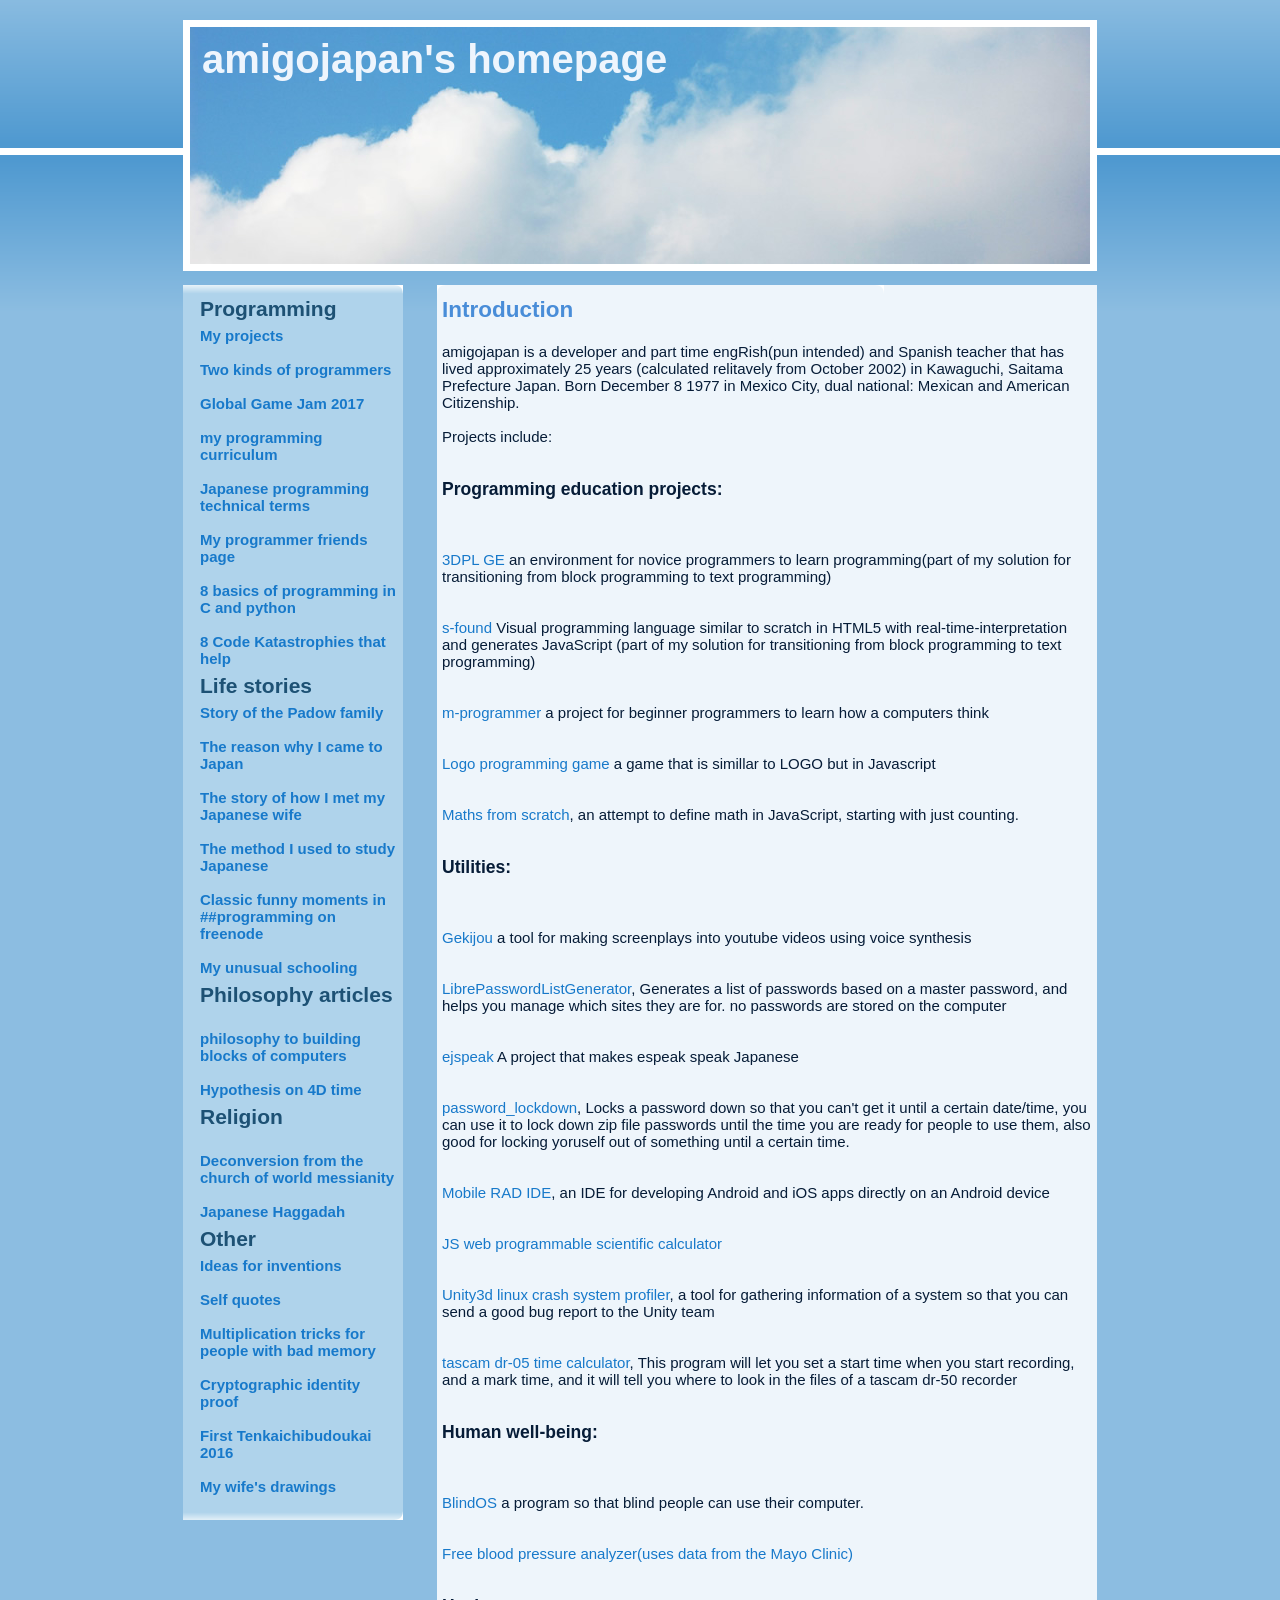
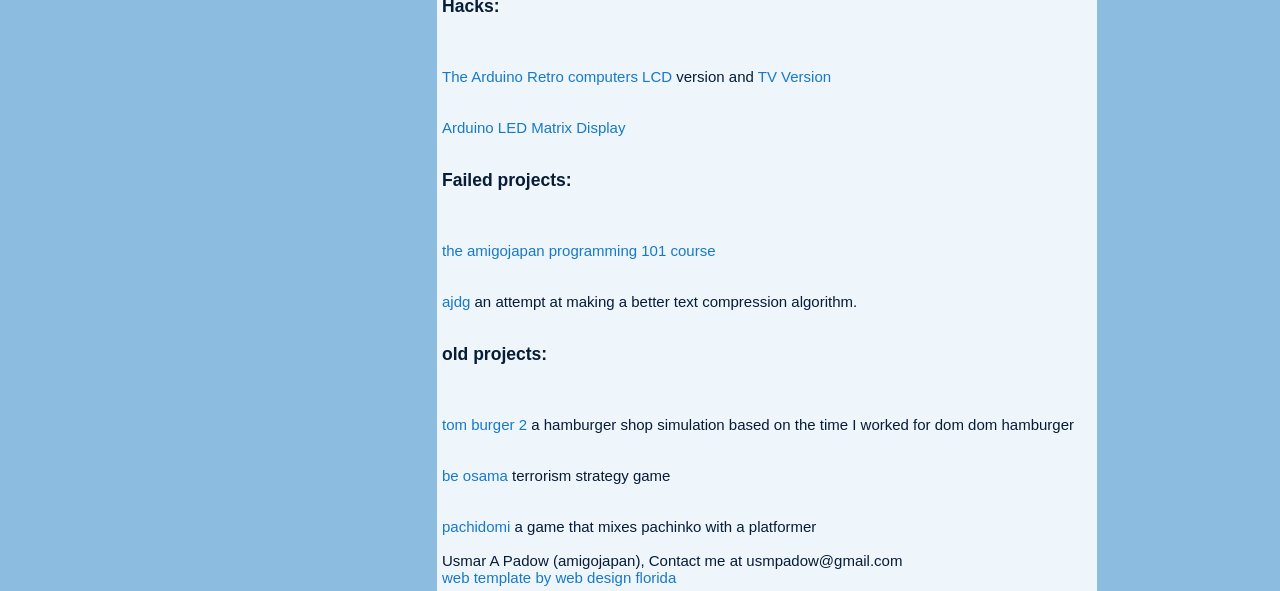
<file: index.html>
<!DOCTYPE html PUBLIC "-//W3C//DTD XHTML 1.0 Transitional//EN" "http://www.w3.org/TR/xhtml1/DTD/xhtml1-transitional.dtd">
<html xmlns="http://www.w3.org/1999/xhtml">
<head>
<meta http-equiv="Content-Type" content="text/html; charset=utf-8" />
<title>Usmar A. Padow (amigojapan)’s homepage</title>
<link rel="stylesheet" type="text/css" href="style.css" />
</head>
<body>
<div id="container">
	<div id="header">
	    <div id="picture">
            <h1>amigojapan's homepage</h1>
            <h2></h2>
        </div>
    </div>
    <div id="main">
    <div id="leftcol_container">
    	<div class="leftcol">
        	<h2>Programming</h2>
        	<ul>
            	<li><a href="http://amigojapan.github.io">My projects</a></li>
				<BR><li><a href="http://amigojapan.github.io/?q=The_pros_and_cons_of_quick_and_dirty_programming">Two kinds of programmers</a></li>
				<BR><li><a href="http://amigojapan.github.io/Global_Game_Jam_2017_blog_post.html">Global Game Jam 2017</a></li>
				<BR><li><a href="http://amigojapan.github.io/amigojapans_programming_curriculum.html">my programming curriculum</a></li>
                <BR><li><a href="http://amigojapan.github.io/?q=Japanese_programming_technical_terms">Japanese programming technical terms</a></li>
				<BR><li><a href=http://amigojapan.github.io/friends_pages.html>My programmer friends page</a></li>
				<BR><li><a href="http://amigojapan.github.io/8_basics_of_programming.html">8 basics of programming in C and python</a></li>
				<BR><li><a href="http://amigojapan.github.io/8_Code_Katastrophies_that_help.html">8 Code Katastrophies that help</a></li>

            </ul>
        	<h2>Life stories</h2>
            <ul>
	            <li><a href="http://amigojapan.github.io/?q=Padow_family_story">Story of the Padow family</a></li>
                <BR><li><a href="http://amigojapan.github.io/?q=Reason_why_I_came_to_Japan">The reason why I came to Japan</a></li>
	        <BR><li><a href="http://amigojapan.github.io/?q=Story_of_how_I_met_my_wife">The story of how I met my Japanese wife</a></li>
                <BR><li><a href="http://amigojapan.github.io/?q=Method_I_used_to_study_Japanese">The method I used to study Japanese</a></li>
	        <BR><li><a href="http://amigojapan.github.io/?q=Classic_funny_moments_in_programming_channel_on_freenode">Classic funny moments in ##programming on freenode</a></li>
	        <BR><li><a href="http://amigojapan.github.io/?q=My_unusual_schooling">My unusual schooling</a></li>

	    </ul>
        	<h2>Philosophy articles</h2>
        	<ul>

		<BR><li><a href="from_philosophy_to_the_building_blocks_of_computers.html">philosophy to building blocks of computers</a></li>
            	<BR><li><a href="http://amigojapan.github.io/?q=Hypothesis_of_4D_time">Hypothesis on 4D time </a></li>
            	<!--add later? <li><a href="#">draft of article on lying</a></li>>-->
            </ul>
        	<h2>Religion</h2>
            <ul>
	        <BR><li><a href="https://www.youtube.com/watch?v=PhAkY-pwUvg">Deconversion from the church of world messianity</a></li>
                <BR><li><a href="http://amigojapan.github.io/Japanese_Haggada">Japanese Haggadah</a></li>
            </ul>
        	<h2>Other</h2>
        	<ul>
				<li><a href="http://amigojapan.github.io/?q=Ideas_for_inventions">Ideas for inventions</a></li>
            			<BR><li><a href="http://amigojapan.github.io/?q=Self_quotes">Self quotes</a></li>
            			<BR><li><a href="http://amigojapan.github.io/?q=Compilation_of_multiplication_tricks_for_people_with_bad_memory">Multiplication tricks for people with bad memory</a></li>
				<BR><li><a href="http://amigojapan.github.io/?q=amigojapan_Usmar_padows_identity_prover">Cryptographic identity proof</a></li>
				<BR><li><a href="http://amigojapan.github.io/?q=First_freenode_anime_channel_Tenkaichibudoukai">First Tenkaichibudoukai 2016</a></li>
				<BR><li><a href="http://imgur.com/a/ICFvK">My wife's drawings</a></li>
		</ul>

      </div>
      <div class="leftcol_bottom"></div>
      </div>

        <div id="maincol_container">
       		<div class="maincol">
				<h1>Loading...</h1>
				<h1>if the page does not load in 20 seconds please activate Javascript to view this page!</h1>
			</div>
  </div>

</div>
</body>
<script>
function timeDifference(current, previous) {

    var msPerMinute = 60 * 1000;
    var msPerHour = msPerMinute * 60;
    var msPerDay = msPerHour * 24;
    var msPerMonth = msPerDay * 30;
    var msPerYear = msPerDay * 365;

    var elapsed = current - previous;

    if (elapsed < msPerMinute) {
         return Math.round(elapsed/1000) + ' seconds';
    }

    else if (elapsed < msPerHour) {
         return Math.round(elapsed/msPerMinute) + ' minutes';
    }

    else if (elapsed < msPerDay ) {
         return Math.round(elapsed/msPerHour ) + ' hours';
    }

    else if (elapsed < msPerMonth) {
        return 'approximately ' + Math.round(elapsed/msPerDay) + ' days';
    }

    else if (elapsed < msPerYear) {
        return 'approximately ' + Math.round(elapsed/msPerMonth) + ' months';
    }

    else {
        return 'approximately ' + Math.round(elapsed/msPerYear ) + ' years';
    }
}

function time_from_arrival() {
     return timeDifference(new Date, new Date("01/09/2002"))+" (calculated relitavely from October 2002)"
}
function getParameterByName(name) {
    name = name.replace(/[\[]/, "\\[").replace(/[\]]/, "\\]");
    var regex = new RegExp("[\\?&]" + name + "=([^&#]*)"),
        results = regex.exec(location.search);
    return results === null ? "" : decodeURIComponent(results[1].replace(/\+/g, " "));
}
let pages = new Map();
function load() {
    pages.set('main', ' <div class="maincol">' +
        '        	<h2>Introduction</h2>' +
        '			<BR>amigojapan is a developer and part time engRish(pun intended) and Spanish teacher that has lived '+ time_from_arrival() +' in Kawaguchi, Saitama Prefecture Japan. Born December 8 1977 in Mexico City, dual national: Mexican and American Citizenship.' +
        '			<BR>' +
        '			<BR>Projects include:' +
        '			<BR><BR><BR><h3>Programming education projects:</h3>' +
        '			<BR><BR><BR><a href=http://amigojapan.github.io/3dpl/>3DPL GE</a> an environment for novice programmers to learn programming(part of my solution for transitioning from block programming to text programming)' +
        '			<BR><BR><BR><a href=https://amigojapan.github.io/s-found/>s-found</a> Visual programming language similar to scratch in HTML5 with real-time-interpretation and generates JavaScript (part of my solution for transitioning from block programming to text programming)' +
        '			<BR><BR><BR><a href=https://github.com/amigojapan/m-programmer>m-programmer</a>  a project for beginner programmers to learn how a computers think' +
        '			<BR><BR><BR><a href=http://amigojapan.github.com/Logo-Programming-Game/>Logo programming game</a> a game that is simillar to LOGO but in Javascript' +
        '			<BR><BR><BR><a href=http://amigojapan.github.io/maths-from-scratch/>Maths from scratch</a>, an attempt to define math in JavaScript, starting with just counting.' +
        '			<BR><BR><BR><h3>Utilities:</h3>' +
        '			<BR><BR><BR><a href=https://github.com/amigojapan/Gekijou>Gekijou</a> a tool for making screenplays into youtube videos using voice synthesis' +
        '			<BR><BR><BR><a href=https://github.com/amigojapan/LibrePasswordListGenerator/>LibrePasswordListGenerator</a>, Generates a list of passwords based on a master password, and helps you manage which sites they are for. no passwords are stored on the computer' +
        '			<BR><BR><BR><a href=https://github.com/amigojapan/ejspeak>ejspeak</a> A project that makes espeak speak Japanese' +
        '			<BR><BR><BR><a href=https://github.com/amigojapan/password_lockdown>password_lockdown</a>, Locks a password down so that you can\'t get it until a certain date/time, you can use it to lock down zip file passwords until the time you are ready for people to use them, also good for locking yoruself out of something until a certain time.' +
        '			<BR><BR><BR><a href=https://play.google.com/store/apps/details?id=com.usmpadow.MobileRADIDE&hl=en/>Mobile RAD IDE</a>, an IDE for developing Android and iOS apps directly on an Android device' +
        '			<BR><BR><BR><a href=http://amigojapan.github.com/web-JavaScript-programmable-scientific-calculator/>JS web programmable scientific calculator</a>' +
        '			<BR><BR><BR><a href=http://wiki.unity3d.com/index.php/Linux_system_profiler.bash>Unity3d linux crash system profiler</a>, a tool for gathering information of a system so that you can send a good bug report to the Unity team ' +
        '			<BR><BR><BR><a href=https://amigojapan.github.io/tascam_dr-05_time_calculator/tascam_dr-05_time_calculator.html>tascam dr-05 time calculator</a>, This program will let you set a start time when you start recording, and a mark time, and it will tell you where to look in the files of a tascam dr-50 recorder' +
        '			<BR><BR><BR><h3>Human well-being:</h3>' +
        '			<BR><BR><BR><a href=https://github.com/amigojapan/BlindOS>BlindOS</a> a program so that blind people can use their computer.' +
        '			<BR><BR><BR><a href=http://amigojapan.github.io/blood_pressure_analyzer.html>Free blood pressure analyzer(uses data from the Mayo Clinic)</a>' +
        '			<BR><BR><BR><h3>Hacks:</h3>' +
        '			<BR><BR><BR><a href=http://amigojapan.github.io/Arduino-Retro-Computer-with-SD-card-and-LCD-display-and-Keyboard-input-with-BASIC-interpreter/>The Arduino Retro computers LCD</a> version and <a href=http://amigojapan.github.io/Arduino-Retro-Computer-TV/>TV Version</a>' +
        '			<BR><BR><BR><a href=http://amigojapan.github.com/Arduino-LED-Matrix-Display/>Arduino LED Matrix Display</a>' +
        '			<BR><BR><BR><h3>Failed projects:</h3>' +
        '			<BR><BR><BR><a href=http://amigojapan.github.io/Amigojapan-Programming-101-course/AmigojapanProgramming101.html>the amigojapan programming 101 course</a>' +
        '			<BR><BR><BR><a href=https://github.com/amigojapan/ajdg>ajdg</a> an attempt at making a better text compression algorithm.' +
        '			<BR><BR><BR><h3>old projects:</h3>' +
        '			<BR><BR><BR><a href=https://github.com/amigojapan/tom-burger-2>tom burger 2</a> a hamburger shop simulation based on the time I worked for dom dom hamburger' +
        '			<BR><BR><BR><a href=https://github.com/amigojapan/Be-Osama>be osama</a> terrorism strategy game' +
        '			<BR><BR><BR><a href=http://sandbox.yoyogames.com/games/72683-pachidomi>pachidomi</a> a game that mixes pachinko with a platformer' +
        '			<BR>' +
        '			<BR> Usmar A Padow (amigojapan), Contact me at usmpadow@gmail.com' +
        '			<BR><a href="http://www.bryantsmith.com">web template by web design florida</a>' +
        '		</div>' +
"");


    pages.set('quick_and_dirty', ' <div class="maincol">' +
        '        	<h2>Two kinds of programmers, the pros and cons of quick and dirty programming.</h2>' +
        '        	<BR><BR>There are two kinds of intelligence, intuitiveness vs careful planning. in music some composers write down their music, and others just improvise on the spot. I think there are 2 kinds of programmers,  many , maybe most, are of the kind that when compared to a painter, like to sit down with a  ruler and a pencil and slowly draw a picture, making realistic pictures....  and then there are programmers like me,  that when compared with a painter worry more about the end product than how to do the thing... so they may get out a bucket of paint, and slap some on the walls, have dirty newspapers on the floor everywhere(and they end up with some kind of abstract Picasso like painting).. but I think this kind of programming is better for inventive people... probably not for like business or medical applications.....  ' +
        '<BR><BR>When you are working on something new, it is better not to worry about how to do it, and just do it <BB>I would argue the most optimal would be to apply the latter for prototypes and the former for the actual product <BR>I am better at prototypes. I am not really cut out for final products....    I don\'t think it is the same kind of people that do these things....    but often I run into people that say I should be like the painter with the ruler and paint a realistic painting, when I am really aiming for a piccaso like abstract painting' +
        '<BR><BR>I also tend to want to work on new stuff , that hopefully has never been made before... I find boilerplate programming, like making web apps dreadfully boring' +
        '<BR><BR>this:<BR> <img src="images/impossible_stairs.jpg" width=300 /> <BR>versus this: <BR><img src="images/picasso.jpg" width=300/><BR>Both kinds have their rightful place in art' + //by only setting the with it should scale hte hight too, make both pictures the same size'
        '		</div>' +
"");
    pages.set('padow_family', '<div class="maincol">' +
        '		<h2>Story of the Padow family</h2>' +
        '		<BR>The Padow family is a family of international Jewish immigrants that come from Lithuania and Poland.' +
        '		We escaped from the tzar who was oppressing the Jews.' +
        '		Back in Lithuania the Padow family name used to be called Ezra. Which became Ezrahovich which apparently for some reason to do with Padua Italy the name was changed' +
        '		to Padovich. When my great grandparents arrived at Elis island.  The authorities did not understand their last name and changed it to Padow.' +
        '		My grand parents Alexander (born 1911 died at age 90) and Lilian (lived 97 years) where born in the United States in New York\'s lower east side and' +
        '		eventually moved to Brooklyn where my father Robert Padow was born. They finally went to live in West Palm Beach FL. My grandfather was a chemist and my' +
        '		grandmother an English teacher. My granparen’s hobby was playing bridge, <a href=http://www.nytimes.com/1986/10/01/nyregion/bridge-young-pair-draws-attention-at-an-event-in-white-plains.html>here is an article in the NY Times about them: </a>' +
        '		<BR>' +
        '		My father (Robert Frank, July 1940 - July 2013) was a piano tuner and aspiring movie writer.  He immigrated to Mexico where he met my' +
        '		mom Gloria, aspiring writer (add links), in the state of Chiapas, my mother\'s home town is San Christobal de las Casas. My parents eventually settled in Mexico' +
        '		City, where I was born the 8th of December, 1977. I lived in Mexico City until I was 19 years old, then I went to west palm beach to study at New England' +
        '		Institute of Technology at Palm Beach where I earned an AS in computer programming technology and started working there after graduation. Meanwhile I studied' +
        '		Japanese for 5 years. I arrived in Japan for a visit in 2001 and finally ended up living in Japan in 2002. I met my wife at a backpaker\'s hotel in Kyoto and we' +
        '		soon got married. Our son was born in December 22, 2003. I have lived in Kawaguchi, Saitama prefecture, Japan for '+ time_from_arrival() +
        '		My wife does not like her name, so we call her "Lynn".  My son is called "Chihiro Alexander"' +
        '		<BR><BR>Please take the time to read my father\'s works which were very valuable to him:' +
        '		<BR>(English) <a href=http://amigojapan.github.io/dad/Goldmine.pdf>Goldmine in the sky</a>, the tragic story about one of my father\'s friends' +
        '		<BR>(English) <a href=http://amigojapan.github.io/dad/Guys.pdf>Guys from the avenew</a>, a story about Flatbush Brooklyn NY in the 1950s' +
        '		<BR>(English) <a href=http://amigojapan.github.io/dad/World.pdf>World corners</a>, an article written by my dad' +
        '		<BR>(Spanish) <a href=http://amigojapan.github.io/dad/El_Casamiento.pdf>El casamiento de Jovita</a>, play that takes place in Mexico' +
        '		<BR>(SPanish) <a href=http://amigojapan.github.io/dad/EL_Capitan.pdf>El capitán tiene malos sueños</a>, Spanish adaptation of Nelson Algren\'s "The captain has bad dreams"' +
        '		<BR><BR>Usmar A Padow (amigojapan) usmpadow@gmail.com - 2015' +
        '</div>' +
"");
    pages.set('reason_came_to_japan', '<div class="maincol">' +
        '		<h2>The reason why I came to Japan</h2>' +
        '		<center><img src="/images/eternal sailormoon1_color2_copped.jpg" width="50%" height="50%"></center>' +
        '		I always tell people not to tell my wife. But my first love is programming, my second love is Sailor Moon. Then people usually ask "what place is your wife?”' +
        '		So yes, I remember when I watched the TV Azteca ad for Sailor Moon, it said it was “The most animated show on TV” and from the moment I saw the flashing' +
        '		colors of the transformation scene, I was in love with the show for life. My favorite part of Sailor Moon is Sailor Stars which I consider to be a masterpiece of art.' +
        '		<BR><BR>' +
        '		So yeah, I wanted to watch Sailor Moon which led to my Studying Japanese so that I could watch the original language version, which lead to getting interested in Japanese culture, which lead me to visit Japan, which lead me to meet my wife, which lead me to live in Japan for '+ time_from_arrival() +
        '		<BR><BR>Sailor Moon drawn by my wife ;)	' +
"");
    pages.set('how_met_wife', '<div class="maincol">' +
        '		<h2>The story of how I met my Japanese wife</h2>' +
        '		I came to Japan some time during 2002 for the second time. I stayed at one of my friend’s houses, one day while she was away at work, I stumbled on a festival where they carry the Omikoshi, I was invited to carry the Omikoshi. it was fun,  sometime during that day, I met an American girl. after meeting her a few times, she asked me to go to Kyoto with her, which was not really to my liking at the time because I was into "New Japan” not “Old Japan” back then.  But finally she convinced me to go.  when we got to Kyoto, all the hotels where booked solid, and only one place let us in, that was the Toujian backpacker’s hotel. That night it was way over crowded, they even had people sleeping on the roof(outdoors)…  My friend and I where sent to sleep on the roof, I asked one of the staff members (who ended up being my wife) to please let my friend move to a place that was not the roof. that was the first time I met my wife. One day I heard that she was going back to Saitama, so I asked her for her contact number. She gave it to me thinking I would not call.  But when I went back to the Tokyo area I asked her if I could stay in her house.  She reluctantly let me… About a month later we were married.<BR>Our marriage was just by law, we had a small party at Hotel New Koyo. Later on once our son was grown, we got professional photographs taken of us With Shiromuko Kimono and Hakama.' +
"");
    pages.set('japanese_method', '<div class="maincol">' +
        '		<h2>The method I used to study Japanese</h2>' +
        '		Many people ask me this question, so I decided to write about it...' +
        'First off, I was really really lucky to be born in a bilingual home! I did not need to study English or Spanish, 2 of the 3 major world languages! And this may of affected the easiness with which I learnt Japanese. But it all started with my falling in love with Sailor Moon! I wanted to watch it in the original language. That is what got me started, and what kept me enthusiastic about studying Japanese all the way through...' +
        '		<BR><BR>' +
        '		First, I started by buying a random book on how to learn Japanese in Spanish  in the Mexican shop called Sanborns. I can\'t really remember the name of the book, but it was a quite interesting book with a story of a foreigner that gets in trouble with the Yakuza(Japanese mafia).' +
        '		<BR>I ate that book up. I think I learned hiragana in one day, which makes it hard for me to understand why some people have trouble learning hiragana.' +
        '		<BR><BR>' +
        '		Later on I bought the book series called "Japanese for busy people”' +
        '		<BR><BR>' +
        '		I think the most important thing while learning a language is self study and surrounding oneself with the language as much as one can.' +
        '		<BR><BR>' +
        '		While I was living in the US, I studied Japanese for busy people, watched VHS video tapes of Japanese TV shows like “Koko ga hen dazo Nihonjin” (“This is what is weird about you Japanese”) which was a TV show where many foreigners explained what they thought was strange about Japanese culture in a panel full of foreigners that had lived for a long time in Japan.' +
        '		<BR><BR>' +
        '		I also made many Japanese friends, making one friend led to meeting another and another, and even though there is a very small Japanese community in west palm beach, I got to meet many people, and was friendly with them and spoke on a regular basis.' +
        '		<BR><BR>' +
        '		I took Japanese lessons once per week at the Morikami Museum in Boca Raton FL, which is a museum of Japanese culture.' +
        '		<BR><BR>' +
        '		I also got a job in a Japanese restaurant owned by Japanese people just to have a chance to speak it.' +
        '		<BR><BR>' +
        '		Finally, after 5 years of study and '+ time_from_arrival() +' of living in Japan, I am pretty confident that my Japanese is good enough… I have only taken up to the old version of the JLPT level 2. I will try out for N1 some time in the future.' +
        '		<BR><BR>' +
        '		I mostly concentrated on speaking, so that is what I have most confidence in, I have learned how to read Kanji mostly just by all the written stuff around me… and I hang around in freenode’s ##japanese IRC chatroom. I can mostly type Japanese because it is easy to type in roman characters and the computer (or cellphone) will convert it to Kanji. trying to chat on that channel really helps me practice reading and typing Kanji. I am hopeless when it comes to writing Japanese by hand… I can’t remember the characters. I think the book called “Remembering the Kanji" would be a good method for me to learn Kanji well,  but I have been lazy and I gave up after a couple of months.' +
"");
    pages.set('classics', '<div class="maincol">' +
        '		<h2>Classic funny moments in ##programming on freenode</h2>' +
        '		<BR><h3>TempleOS</h3>' +
        '		<BR>There is a guy that decided to make an OS from scratch. And not just any OS, but an OS that is a temple dedicated to God. He\'s obviously quite a religious extremist. this is quite an advanced OS, which includes many games and tools for example an IDE which instead of displaying just the filename of a 3d model in the editor, it actually displays the 3d model inside the editor with the code.' +
        '		<BR>The most funny part is that one of the applications that runs inside his OS is a program called Talk to God, which uses an random number generator to get random words from the bible and put them together into sentences in some way,he really believes his application can talk directly to God, he thinks it is a derivative of “Talking in tongues”' +
        '		<BR>this is the link to his OS webpage  <a href=http://www.templeos.org>http://www.templeos.org</a>' +
        '		<BR>but I really recommend you watch <a href=http://www.templeos.org/Wb/Home/Wb2/Videos.html>his videos</a><BR><BR>BTW, we also have the developer of Satan Linux, so maybe they can duel it out some day :)' +
        '		<BR><BR>' +
        '		<BR><h3>Program to do everything</h3>' +
        '		<BR>Some user had the idea that he could make a program that can replace all programs. He said for example a web site for ordering a taxi and a web site for ordering a pizza could all be simplified into a method for ordering anything and this could basically be made into a program that can do anything.' +
        '		<BR>I mentioned to him that we seem to be going in the opposite direction. We have programs that do the same thing on different platforms, like Skype for iPhone and Skype for PC. Or apps to buy goods from Amazon on a smartphone. We will probably make more apps rather than scale down to a single app that does everything.' +
        '		<BR><BR>' +
        '		<BR><h3>Program to translate any programming language to any programming language</h3>' +
        '		<BR>Someone told me that this was actually the same person that had the idea for the “Program to do everything” but I can’t remember their nicknames. this person insisted that he could make a translation program to convert a program written in any programming language to an equivalent program in any other programming language. his main idea was that every program is coupled into opcodes… and he thinks that all opcodes, being codes like that of an encryption algorithm, can be translated from one language to another. so his idea was basically that you wold compile say a C program, his program would read the binary opcodes, and confer that to an equivalent python program that does the same thing.' +
        '		<BR>Needless to say that I mentioned that there are some things that can be done in one programming language and not in another, but it fell on deaf ears.' +
        '		<BR><BR>' +
        '		<BR><h3>The guy with the impossible request</h3>' +
        '		<BR>recap: what engine (must be free and open source)  language must be Java, what IDE, must be easy to program in' +
        '		<BR>as a game engine he refused unreal cause he wanted it to be totally free and open source, he does not want to pay 5% or royalties.' +
        '		<BR>as a language he said it must be java cause "Minecraft in Java.' +
        '		<BR>he even asked what IDE he should use, this is hte moment I thought, he is either too stupid to make a game or he is just trolling.' +
        '		<BR>and he insisted it must be easy to program, finally saying he was going to use LibGDX which I told him was not as easy as unreal or Unity3d.' +
        '		<BR>then he went on to tell me I am a <40 IQ monkey.' +
        '		<BR>also Anika is too strict with Unreal\'s 5% royalty fee,   but he is willing to pay 100 USD per year to the apple app store.' +
        '		<BR>all of this took place in quite broken English.' +
        '		<BR><BR>' +
        '		<BR><h3>The complex image troll</h3>' +
        '		<BR><b>pseudonym:</b>good morning, i have a programming issue today i can be quite elaborate upon, its about taking a large panoramic visual image full of spirals and geometric shapes that change in many ways as it moves from left to right on the image.. i need to reaiize a mathematical solution to describe the image <BR><b>pseudonym:</b>can anybody help please<BR><b>x</b>: what is your dilemma?<BR><b>pseudonym:</b>i need to use computer science to realize the mathematics of the image<BR><b>amigojapan:</b>pseudonym: use LOGO :)    good language for drawing shapes,2D shapes<BR><b>pseudonym:</b>amigojapan im not drawing shapes i need to make a recognition programming using OOP<BR><b>amigojapan:</b>pseudonym: maybe use a Neural Network, they are good  at recognizing images<BR><b>pseudonym:</b>amigojapan, im planing on using OOP<BR><b>amigojapan:</b>maybe glance at the image recognition of neural networks herehttps://developer.nvidia.com/digits<BR><b>pseudonym:</b>amigojapan, its not a major recognition program.. just identify curves spirals etc<BR><b>pseudonym:</b>tho im not doing anything complex<BR><b>amigojapan:</b>you are pseudonym<BR><b>pseudonym:</b>its not a complex image<BR><b>amigojapan:</b>pseudonym: paste the image<BR><b>amigojapan:</b>pseudonym: paste the image,  maybe is there are only a limited number of shapes, you could just compare them to the ones on the other image rotating them in every direction and placing them in every position<BR>•amigojapan suspects the image does not even exist<BR><b>pseudonym:</b>amigojapan, strange speculation and paranoia<BR><b>amigojapan:</b>pseudonym: so why not just paste it here?<BR><b>amigojapan:</b>pseudonym: we have had our share of trolls, and after a while you get good at spotting them<BR><b>amigojapan:</b>things like “I am planning on using OOP”    are red flags, cause obviously OOP is not really related to the problem<BR><b>amigojapan:</b>also, that sounds like you want us to explain how to remake computer vision from scratch pseudonym<BR><b>pseudonym:</b>amigojapan i said i could be elaborate, tho you did say you were not the person to ask, so am ending this duscussion<BR><b>amigojapan:</b>pseudonym: that is an excuse not to past the image, which would be the ovious solution to the acusation of troll<BR><b>pseudonym:</b>amigojapan, i never said i planned on pasting the image<BR><b>amigojapan:</b>ok, I am done. my case is made.<BR><b>pseudonym:</b>amigo japan, your being quite silly now<BR><b>pseudonym:</b>and you actualy seemed to be my freind last time i was in.. im ashamed of you' +
"");
    pages.set('time_hypothesis', '<div class="maincol">' +
        '		<h2>Hypothesis of 4D time</h2>' +
        '		<BR>Many people treat the universe as if only 3 spacial dimensions existed and only the present exists with the past somehow magically disappearing and the future not existing until we get there. But, think of a YouTube video, every frame has 3 dimensions, breath, width and hight (z,x,y) but you can also fast forward or rewind in the dimension of time(t), but every frame of the video exists no matter what part of the video we are watching.' +
        '		<BR><BR>' +
        '		<BR>Implications for the direction of time and time travel' +
        '		<BR><BR>' +
        '		<BR>The reason why we may find ourselves always traveling foward in time may be because our bodies and  brains are chemical mechanisms and our experience of time can only happen when the chemical reactions inside our body happen. That is why asking to travel back in time is impossible.  Because the chemical process would need to work in reverse.' +
        '		<BR><BR>' +
        '		<BR>Existentialist implications' +
        '		<BR><BR>' +
        '		<BR>If all of time exists, then we are eternal (while not infinite) beings.  While you are reading this article, there is another you from five minutes ago working his way up to now. And we are working our way up to ourselves that already exists in the future.' +
        '		<BR><BR>' +
        '		<BR>Disprovability: of course we can not prove that the past or the future exist unless we can observe them in some way. We would need a way to prove that the past or future still exist to prove this hypothesis. Observing the future would probably be the best proof because it would not be a reconstruction of the past(but I guess it could be perfect forecast)' +
        '		<BR><BR>' +
        '		<BR>Religious implications' +
        '		<BR><BR>' +
        '		<BR>If the universe has always existed and will always exist. It eliminates the need for a creator. If you argue that we cannot get rid of causality, I would say that you are already proposing a similar thing by saying that "God is an eternal being". As Carl Sagan said "if you propose that God is eternal, why not take a step back and propose that the universe is eternal.”' +
        '		<BR><BR>' +
        '		<BR>Evidence that the past does exist there is no evidence that the past still exists unfortunately, it would seem that everything we know about the past is contained inside the present, like history text books, pictures, etc. all exist only in the present as far as we know.' +
        '		<BR><BR>' +
        '		<BR>True statements about the past are evidence that the past still exists<BR>how can a statement about the past be true if the past does not exist anymore? for example, if I say, I had a burrito for breakfast today,  how can it be a true statement if the event of my eating a burrito no longer exists.' +
        '		<BR><BR>' +
        '		<BR>infinite regress problem' +
        '		<BR>This hypothesis deals with the problem of infinite regression of the universe, which states that “if time is infinite how did we ever get to this point in time when there are an infinite amount of moments between the beginning and now", because this hypothesis does propose that time is infinite but has a beginning that everyone is currently going through one part of time which starts at the beginning and ends at the end. but every part of the trip has always existed.' +
"");
    pages.set('multiplication_tricks', '<div class="maincol">' +
        '		<h2>Compilation of Multiplication tricks for people with bad memory from 0X0 to 10X10 without memorization</h2>' +
        '		<BR><BR>' +
        '		<BR>	Chinese multiplication trick that you can do esily using paper' +
        '		<BR>	<iframe width="560" height="315" src="https://www.youtube.com/embed/_AJvshZmYPs" frameborder="0" allowfullscreen></iframe>' +
        '		<BR><BR>' +
        '		<BR>	Using the following tricks you can do all multiplications using either your fingers or small ammounts of tricks' +
        '		<BR>	0 table.  Anything multiplied by 0 is 0' +
        '		<BR><BR>' +
        '		<BR>	1 table. Any number multiplied by 1 is the same number' +
        '		<BR><BR>' +
        '		<BR>	2 times table. Double the number' +
        '		<BR><BR>' +
        '		<BR>	3 times trick on YouTube (tic tac toe board trick), this is the hardest table.' +
        '		<BR>	<iframe width="420" height="315" src="https://www.youtube.com/embed/8b_ghkD8jBE" frameborder="0" allowfullscreen></iframe>' +
        '		<BR>	(another way to do the 3 times table, is to take a number before 3, for example for 5X3, ' +
        '		<BR>	think of 5X2 and add a 5.)' +
        '		<BR>	(another example of this method would be take 7X3, go down to 7X2 and add 7)' +
        '		<BR>	(another way to do it is do the 6 times table and half it for example 6X2 is 12, halfing it results in 6 which is 3X2)' +
        '		<BR><BR>' +
        '		<BR>	4 Times table. Simply, double a number and then double it again' +
        '		<BR><BR>' +
        '		<BR>	5 times. Just show a finger for each number multiplied and add 5 each time' +
        '		<BR>	(or you could multiply by 10 and half if)' +
        '		<BR><BR>' +
        '		<BR>	(Finger trick) Trick for any table from 6x6 to 10x10' +
        '		<BR>	<iframe width="420" height="315" src="https://www.youtube.com/embed/twv-ynv_m9o" frameborder="0" allowfullscreen></iframe>' +
        '		<BR><BR>' +
        '		<BR>	10 times table is the number plus add a zeor, fo 2X10 is 20.' +
        '		<BR><BR>' +
        '		<BR>	One last trick, is that you may choose to use a different trick if the number is not a square (a number times itself) or where both the numbers are over 6X6. for example, instead of using the finger trick for 8X2  you can do 2X8 which should be easier. and the result will be the same.' +
        '		<BR><BR>' +
        '		<BR>	 <a href=http://pastebin.com/2PNMxDYS>click here for More tricks for multiplication and practice tools</a>	' +
"");
    pages.set('ideas', '<div class="maincol">' +
        '		<h2>Ideas for inventions</h2>' +
        '		<BR><h3>You may use these ideas, but please credit me in your project prominently.</h3>' +
        '		<BR><BR>' +
        '		<BR>A system that takes some documents and does not reveal the information until after you fail verifying that you are still alive, you decide how many times you want to verify and how often.' +
        '		<BR>May also send emails. But emails change, so I think a central web page would be good.' +
        '		<BR><BR>' +
        '		<BR>USB electric shock device. This device could be used to enhance the experience of games like FPS games to give a reason to avoid careless actions.' +
        '		<BR><BR>' +
        '		<BR>Computer vision for the blind, you could have a device with pins that give a touch feeling of what is being captured by the camera' +
        '		<BR><BR>' +
        '		<BR>Skype ringer, a device that you attach to the Ethernet cable so you can tell someone you want to call them by Skype while keeping your computer off' +
        '		<BR><BR>' +
        '		<BR>Using computer vision to convert an acoustic piano into a midi sequencer' +
        '		<BR><BR>' +
        '		<BR>A reddit for Japan' +
        '		<BR><BR>' +
        '		<BR>A 3d platform 3rd person game where you can drop cubes.  Your own cubes work as protection(maybe buildings) and depending on how many cubes you have piled together you can do different special powers. Like a cutting sword that can kill zombies  and you can blow up your pile of blocks to damage your enemies' +
        '		<BR><BR>' +
        '		<BR>A sound only game that takes you on an adventure through several places of your city to collect hints and objects while unknowingly excersizing.' +
        '		<BR><BR>' +
        '		<BR>Lotto6 number generador where if a winning lottery number is generated we get 20%' +
        '		<BR><BR>' +
        '		<BR>A chat client like line. But also like ms comic chat' +
        '		<BR><BR>' +
        '		<BR>Video game like taiko no tatsujin. Except you try to imitate your opponent\'s key strokes' +
        '		<BR><BR>' +
        '		<BR>p2p web service (gde33)' +
        '		<BR>Programming language that stores the program state and the current line number each cycle and can be brought back to life any time (GDe)' +
        '		<BR>I don\'t understand it very well but GDe was talking about a scheme to let people put up their computers as nodes of the network and say for example, if I serve one HTML I have the right to host HTML' +
        '		<BR><BR>' +
        '		<BR>Wifi router that gives out temporary passwords at a shop (cafe etc) which can only be used after buying something' +
        '		<BR><BR>' +
        '		<BR>A system to confess all your private or illegal secrets which will be kept secret until a time long after you and anyone that can be held responsible can be convicted for it. (What is the point of this? I want eventually any lies I have been telling people, I want the truth to be known, but when it can’t affect me or my family) <BR>Wouldn\'t this just be a time capsule? But there is no guaranty on when and if a time capsule will be opened and read... <BR>relying on lowtech human power seems like the best way to go about this system.<BR>Note:could be misused by people that write lies on it, maybe they want to be worshiped<BR>Maybe it should be kept as encrypted information carved into your tomb stone, it worked for the egyptians for thousands of years. then we would just need to keep the decription key safely, and a society that posts the information in the future, on whatever technology is available then.' +
        '		<BR><BR>' +
        '		<BR>A program like lackeyccg (maybe more simple) for smartphones?' +
        '		<BR><BR>' +
        '		<BR>A kind of visual studio for web applications which allows design the GUI visually and add code to each event (both client side and server side)' +
        '		<BR><BR>' +
        '		<BR>How about a multiplayer platform game where each player is a fighter like in double dragon but it is a free for all (people could perhaps help each other if they want) power recharges at each extreme of the stage could encourage moving from one side to the other)' +
        '		<BR><BR>' +
        '		<BR>Make a game where the only way to get game money is to buy real life items in stores and scan a unique QR code' +
        '		<BR><BR>' +
        '		<BR>What about a system for horses or stocks where we get a large group of people to join. Each person puts in their prediction for which horse will win. Then we sell the future predictions of the top predictor' +
        '		<BR>(May be illegal, but, offer a prize for being right)' +
        '		<BR>Keep the identity of the winners secret' +
        '		<BR><BR>' +
        '		<BR>How about offering higher education for free. But having every educated adult having to volunteer some time to work as a teacher of what he learnt? "Teaching duty" at least the cost of paying professional teachers would go away...and perhaps it would even result in better results because often teachers don\'t have anything but theoretical experience...' +
        '		<BR>On the down side, maybe some people can learn but can\'t teach?' +
        '		<BR><BR>' +
        '		<BR>What about a platformer where you can be good or evil? The life bar goes from dead to alive and if you are good being alive is good but if you are bad then being dead is good? (Got idea in dream)' +
        '		<BR><BR>' +
        '		<BR>A doorbell that asks if you are a salesman or from a religion, then. Unless they lie. It will tell them they are not welcome, and it won\'t ring' +
        '		<BR><BR>' +
        '		<BR>Movie story:' +
        '		<BR>someone like josh Thorpe that needs to do increasingly impossible tasks. One time he has to kill hitler and he can\'t find his gun. So he crashes into his car and dies. It turns out the universe needs someone to do these difficult tasks. They finally find a replacement but it is hard to convince him to do the difficult tasks.' +
        '		<BR><BR>' +
        '		<BR>game using 3dpl engine….   space fortresses. which can be built in space, they use different shapes like crosses, cubes and squares to make different parts of the fortress, like propulsion, weapons and shields. and wire material that is used for connecting the main control panel (controlled as an FPS) to the ship’s systems' +
        '		<BR><BR>' +
        '		<BR>Multi-platform desktop environment, a desktop environment that looks the same on any OS(making usability the same for all OSes with ought the need to install a different OS on each system. should inculude a package manager that includes software that is multi platform like Libre Office for anyone that wants to have the same look an feel on any computer' +
        '		<BR><BR>' +
        '		<BR>How about making a “bible” of what never to do when programming… this could be a Wiki, and be made into a common (for all programming languages) area, and language specific areas' +
        '		<BR><BR>' +
        '		<BR>Game about Hindu astrologi' +
        '		<BR>You are fighting spirits in a lake or the sky.  At first they don\'t mind you because you cannot affect them much... And you can\'t see them... But as you gain experience you get more spiritual powers and are able to attack them more and more.  And see them more and more clearly. You gain experience by something simillar to puyo puyo (just need to put 3 of a kind side by side)' +
        '		<BR><BR>' +
        '		<BR>platformed where you build the levels as you play,you can build and destroy platforms. make  platforms that spawn enemies. this should be a multiplayer game' +
"");
    pages.set('crypto_ids', '<div class="maincol">' +
        '		<h2>Cryptographic IDs for proving my identity</h2>' +
        '		<BR><BR>Here is a list of cryptographical IDs that I may need to use some day to prove that I am who I am.' +
        '		<BR><BR>To determine if I am who I am, you need to run a text that I will provide you through a sha512 hasher like this <a href=http://www.miniwebtool.com/sha512-hash-generator/>online sha512 hash Generator</a> if it matches any of my IDs, that means it is me, ofcourse unless my clear text file has been compromised, let\'s hope that is not he case :). <BR><BR>Notes: mostly I am doing this for fun, but you never know when it may be useful, I recommend everyone does this...<BR>I know the IDs look ugly on my html page, I think this is because HTML does not break up a word with no spaces in it...<BR>Also I can\'t take credit for this, I am imitating a friend who did this...<BR><BR>' +
        '		<BR>ID0 is fe3633dce83758a9a750b93cb73a761e751d626e9326188c519fdead7dd1f45bd47615560e7fda1aaa75fe96f1cc9a452fd6d2c6128830114c8c581d5e98ffdf' +
        '		<BR>ID1 is 0eb85db5a851a08d2bfb79b9b89654e5f7e4da0589994cc8b22c174ad8ce081cf6f58d1fd6bca28b51221163ca3fb59b016bbee130e8914fa44a2831f30a15ee' +
        '		<BR>ID2 is 39173e03ec4d62113f202817f0666a72f6318158f4f6d89b36d9e7572ac91056257665e28e5783dbca2b57872e27c4fd25c3a7a1c78fea16c5f692abe360d1c5' +
"");
    pages.set('self_quotes', '<div class="maincol">' +
        '		<h2>Self quotes</h2>' +
        '		<BR><BR>Here is a list of self quotes I have kept stored and am ready to share with the world!.' +
        '		<BR><BR>' +
        '		<BR><BR><BR>"I could always be wrong is my motto" -- amigojapan' +
        '		<BR><BR><BR>"You dont get extra points by being a fanatic" -- amigojapan' +
        '		<BR><BR><BR>"Even the most irrational people usually think they are logical thinkers" -- amigojapan' +
        '		<BR><BR><BR>"Being honest is a good rule of thumb.   But let\'s say you are an undercover cop trying to catch a murderer.  Revealing your identity because someone asks would be the wrong thing to do" -- amigojapan' +
        '		<BR><BR><BR>"Let the people that want to live live.  Let the people who want to die die (support Euthinasia legalization), actually I am having second thoughts on this one, it is a difficult one" -- amigojapan' +
        '		<BR><BR><BR>"Don\'t think, then you are thinking like a Windows user :)" -- amigojapan' +
        '		<BR><BR><BR>"I often hear the "it is better in [insert newest version of Windows]" I have grown untrustworthy of this claim." -- amigojapan' +
        '		<BR><BR><BR>"We have no choice but to live our lives as if we had free will." -- amigojapan' +
        '		<BR><BR><BR>"To be trully smart you gotta learn to solve problems that nobody can teach you how to solve." -- amigojapan' +
        '		<BR><BR><BR>"science withought the philosophy of sciece is like policemen withought the law” -- amigojapan' +
        '		<BR><BR><BR>"using static typing is like tying your shoes before you go out, of course you will save a little time by walking out with unlaced shoes, but if you don\'t do it you will inevitably trip on the laces” -- amigojapan' +
"");
    pages.set('first_tenkaichibudoukai', '<div class="maincol">' +
        '		<center><img src=tenkaichibudoukai.jpg></center>' +
        '		<h2>First freenode IRC #anime tenkaichibudoukai on Sep. 25 23:00JST  </h2>' +
        '		<BR><BR>' +
        '		<BR><BR>Hey guys, I bare good news :)' +
        '		<BR><BR>Someone just gave me a full collection of Dragon Ball figures!' +
        '		<BR><BR><center><img src=figures_tn.jpg></center>' +
        '		<BR><BR><center>see <a href=figures.jpg>full pic</a> here</center>' +
        '		<BR><BR>First we want  people that want the prize to join...' +
        '		<BR><BR>People that want to participate in the contest send email address to usmpadow@gmail.com be sure to send email saying "I want to join the tenkaichibudoukai, <your irc nick>" by  Sep. 25 22:00JST, no entries will be accepted after that' +
        '		<BR><BR>Then join us in #anime on freenode at the time assigned.' +
        '		<BR><BR>I(amigojapan) will give this and pay for the shipping of the package(no guaranties, but I give my word)' +
        '		<BR><BR><h3>the competition will be a tenkaichibudoukai of the #donger game on freenode IRC</h3> <BR>It is a really simple battle game that anyone can easily just participate without much experience. Of course you can practice it before in #donger on freenode. We will first pair up all the competitors to hold the first round, then we will repeat the process of pairing up and competing until there is a clear winner.' +
        '		<BR><BR>Please help promote the competition!' +
        '		<BR><BR>Also would be nice if people could contribute other goods to run future tenkaichibudoukais, if you have something  you want to contribute to a future tenkaichibudoukai, mention it in your email. You will be responsible for sending it to the winner*(this is not a money making tournament, it is just for fun)' +
"");
    pages.set('schooling_story', '<div class="maincol">' +
        '		<h2>My unusual schooling</h2>' +
        '		<BR><BR>' +
        '		<BR><BR>My schooling was really strange.' +
        '		<BR><BR>While I was in elementary school I was basically the kid that always looks out the window, and I could not concentrate on classes. I think I could not relate what they were teaching with anything I wanted to do back then.' +
        '		<BR><BR>I basically did not go to normal school from 12 to 19, meantime I went to a computer programming school for adults.' +
        '		<BR><BR>That school only allowed people 18 and up to join, but my mom convinced them to give me a 1 month chance and if I could not keep up I would quit. but I kept up till the end and achieved perfect grades.' +
        '		<BR><BR> Then at 19 I got a GED and went to college at New England Institute of Technology at West Palm Beach.  Unfortunately the West Palm Beach branch does not exist anymore but the main branch does. there I got an AS in computer programming technology and graduated with a 4.0 GPA.' +
        '		<BR><BR>I am not bad at studying either, cause I have achieved besides learning programming, also learning other languages… I just need to be interested in what I study. Also I keep on studying new programming things even now...' +
        '		<BR><BR>I think regular schooling was not designed for people with a personality like mine.' +
"");
    pages.set('Japanese_tech_terms', '<div class="maincol">' +
        '		<h2>Technical terms you will need to know to become a programmer in Japan in a Japanese company where you can only speak Japanese</h2>' +
        '		<BR><BR>' +
        '		<BR><BR>Kanji terms:' +
        '		<BR><BR>関数(かんすう,kansuu) is function 変数(へんすう,hensuu) is variable 配列(配列,hairetsu) is array　文字の配列(もじのはいれつ,moji no haiteru) is string 番地(ばんち,banchi) is memory address 鯖(さば,saba) is a joke (there is a fish called saba) means server 演算手順(えんざんてじゅん,enzan tejun) is algorithm　乱数(らんすう,ransuu) is a random number　連結(れんけつ、renketsu) is concatenation' +
        '		<BR><BR>' +
        '		<BR><BR>Katakana terms' +
        '		<BR><BR>Most other terms will be in Katakana and they will be loanwords from english like パソコン (pasokon) short for パーソナル(paasonaru,personal) and コンピューター(conpyuutaa,computer) or just easy to understand words like マウス(mausu, mouse)' +
        '		<BR><BR>' +
        '		<BR><BR>Note, this is not an exahausive list, if you want me to add a term you know, or just want to ask me for some Katakana term, email me at usmpadow@gmail.com' +
"");
	var q = getParameterByName("q");
    let by_id = new Map();
    by_id.set("",'main');
    by_id.set("The_pros_and_cons_of_quick_and_dirty_programming",'quick_and_dirty');
    by_id.set("Padow_family_story",'padow_family');
    by_id.set("Reason_why_I_came_to_Japan",'reason_came_to_japan');
    by_id.set("Story_of_how_I_met_my_wife",'how_met_wife');
    by_id.set("Method_I_used_to_study_Japanese",'japanese_method');
    by_id.set("Classic_funny_moments_in_programming_channel_on_freenode",'classics');
    by_id.set("Hypothesis_of_4D_time",'time_hypothesis');
    by_id.set("Compilation_of_multiplication_tricks_for_people_with_bad_memory",'multiplication_tricks');
    by_id.set("Ideas_for_inventions",'ideas');
    by_id.set("amigojapan_Usmar_padows_identity_prover",'crypto_ids');
    by_id.set("Self_quotes",'self_quotes');
    by_id.set("First_freenode_anime_channel_Tenkaichibudoukai",'first_tenkaichibudoukai');
    by_id.set("My_unusual_schooling",'schooling_story');
    by_id.set("Japanese_programming_technical_terms",'Japanese_tech_terms');

    const text = pages.get(by_id.get(q));
    document.getElementById("maincol_container").innerHTML = text;

	/*
	document.getElementById("mylink").onclick = function() {
		document.getElementById("maincol_container").innerHTML = "";
		document.getElementById('maincol_container').innerHTML = padow_family;
		return false;
	}
	*/

}
window.addEventListener("pageshow", function(evt){
           load();
       }, false);
</script>
</html>
</file>
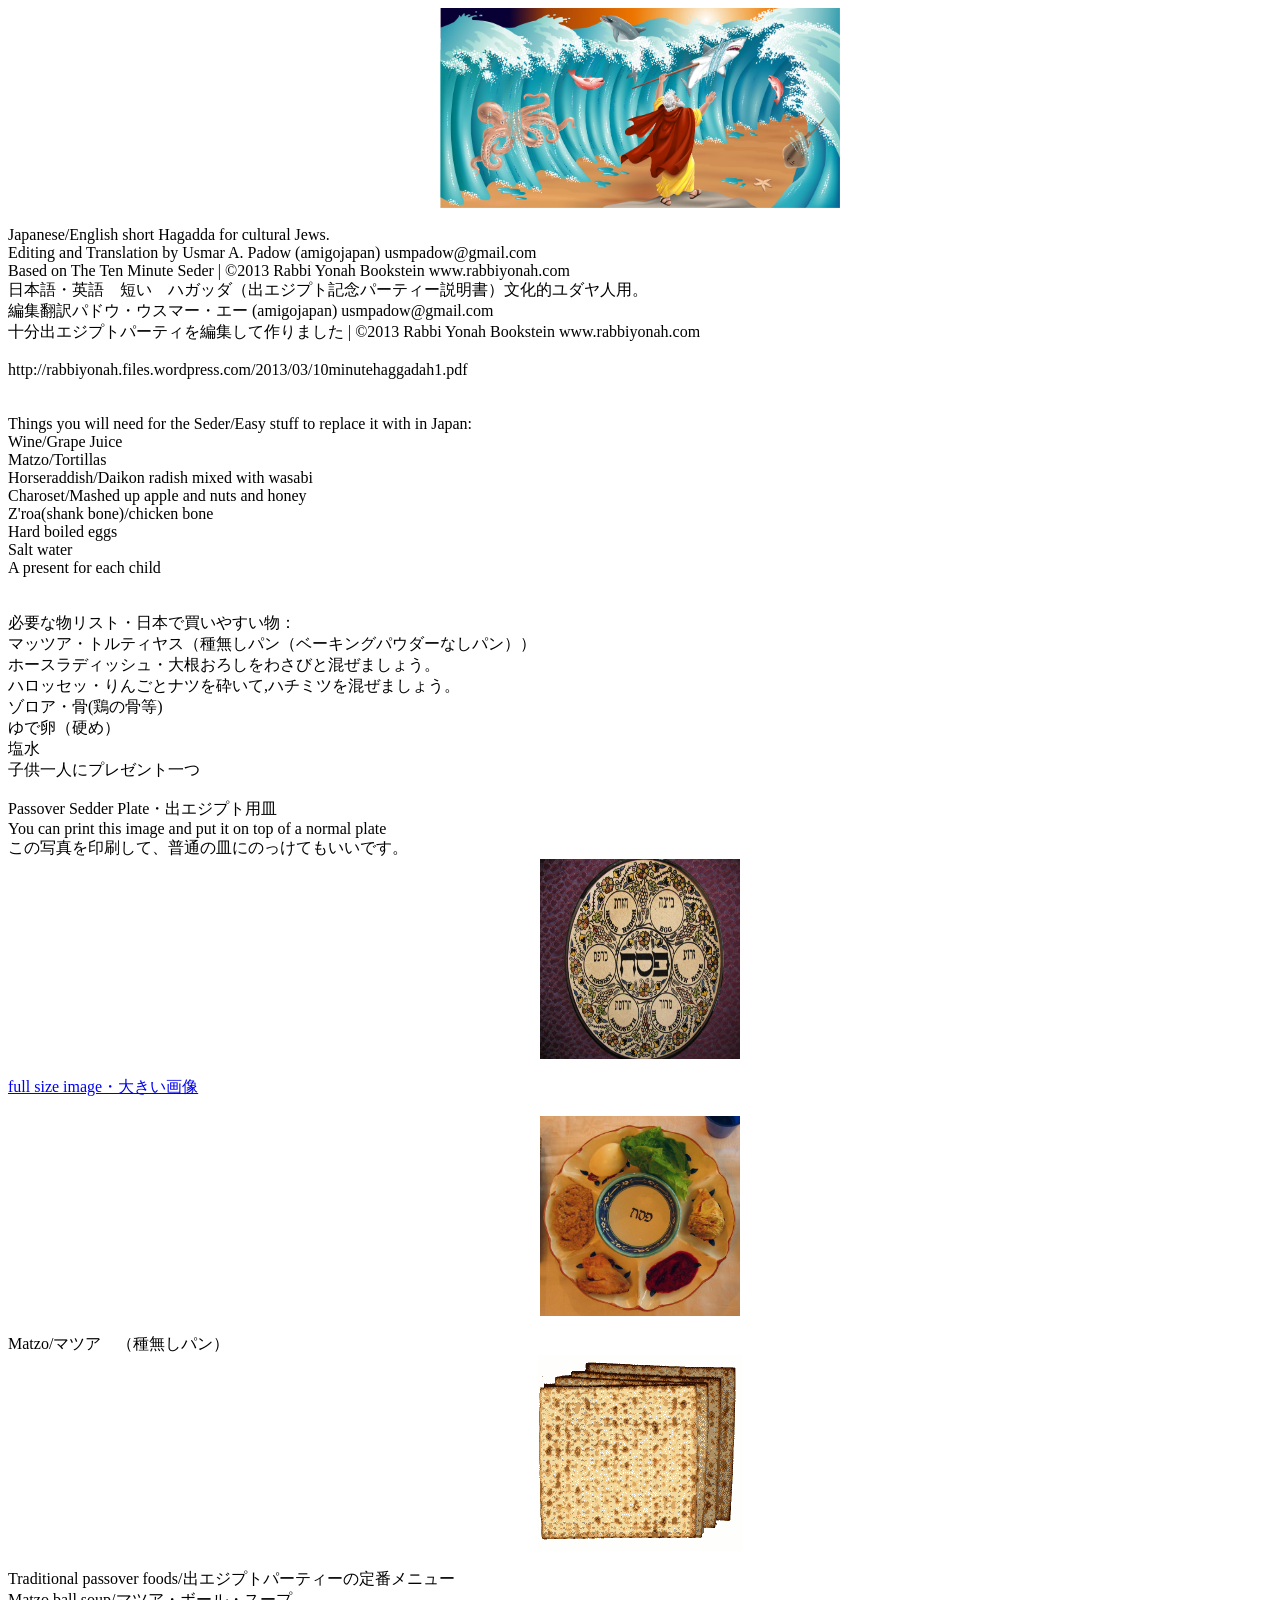
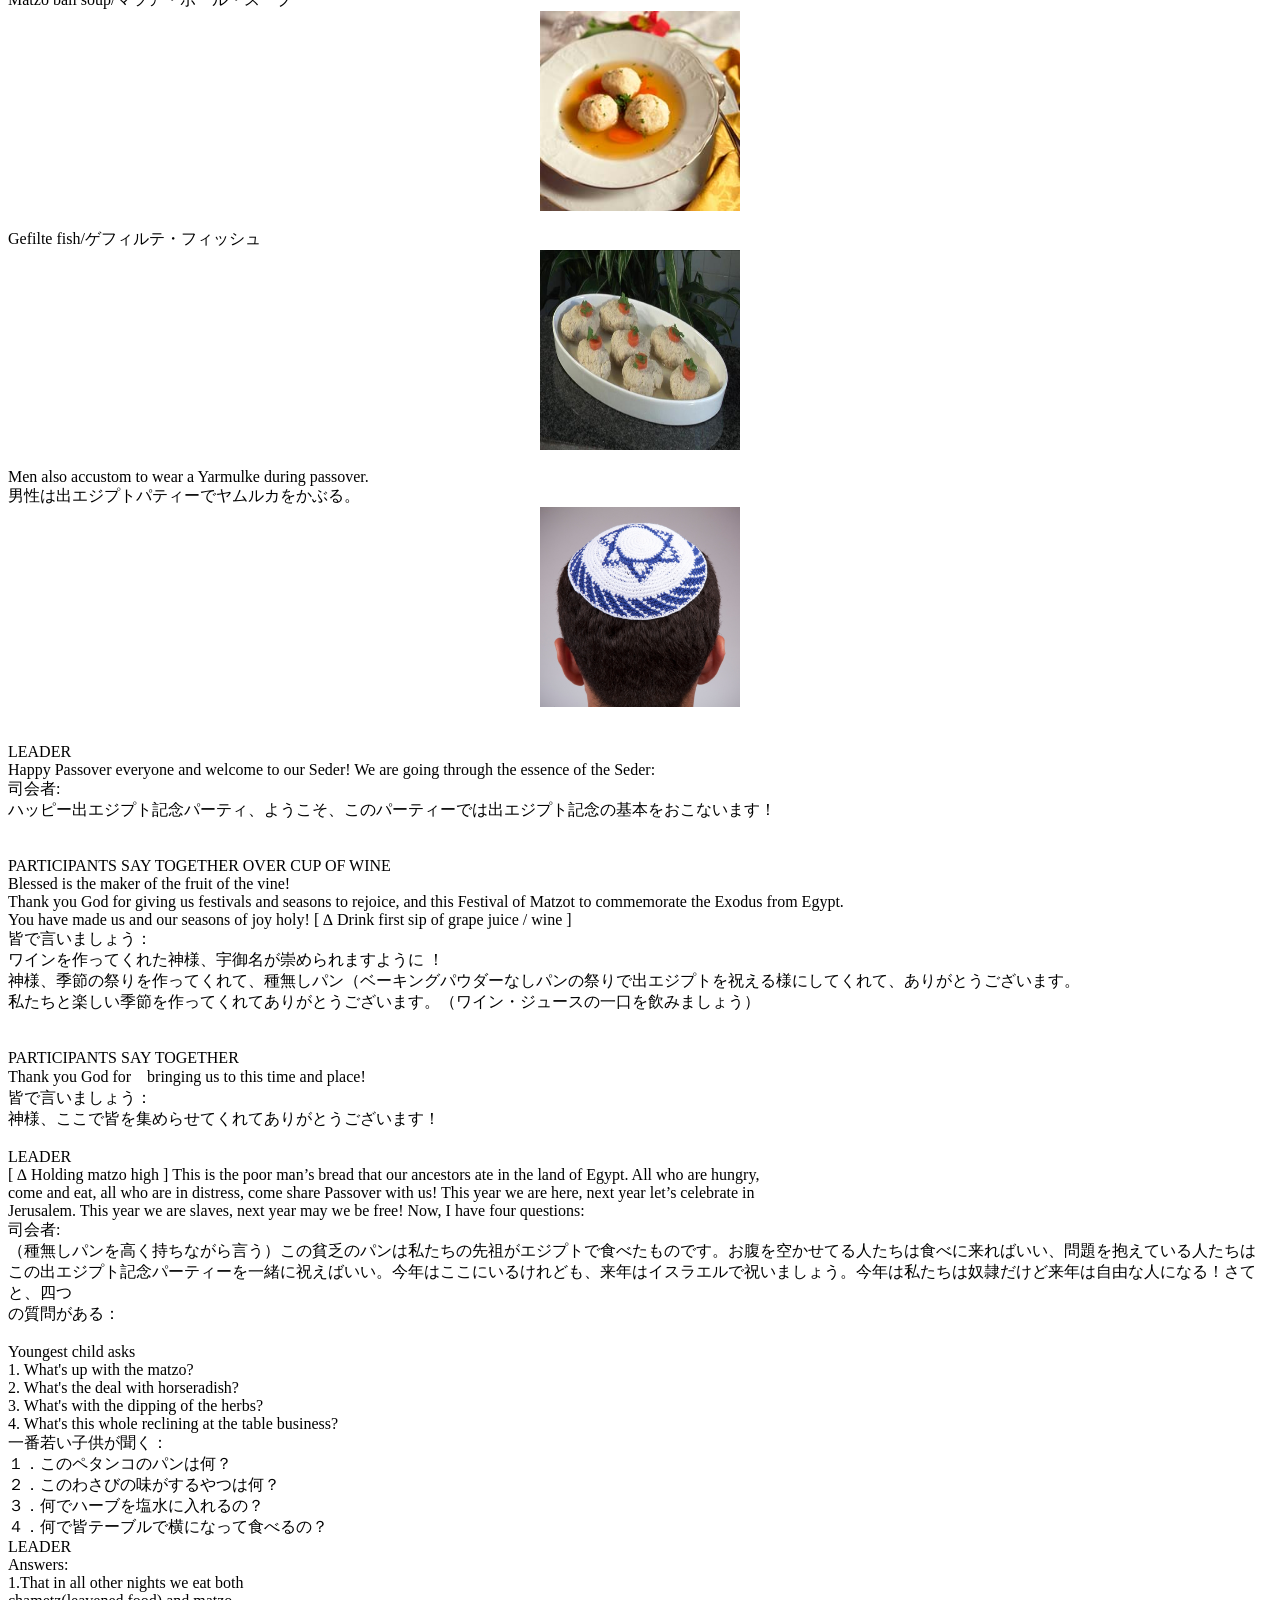
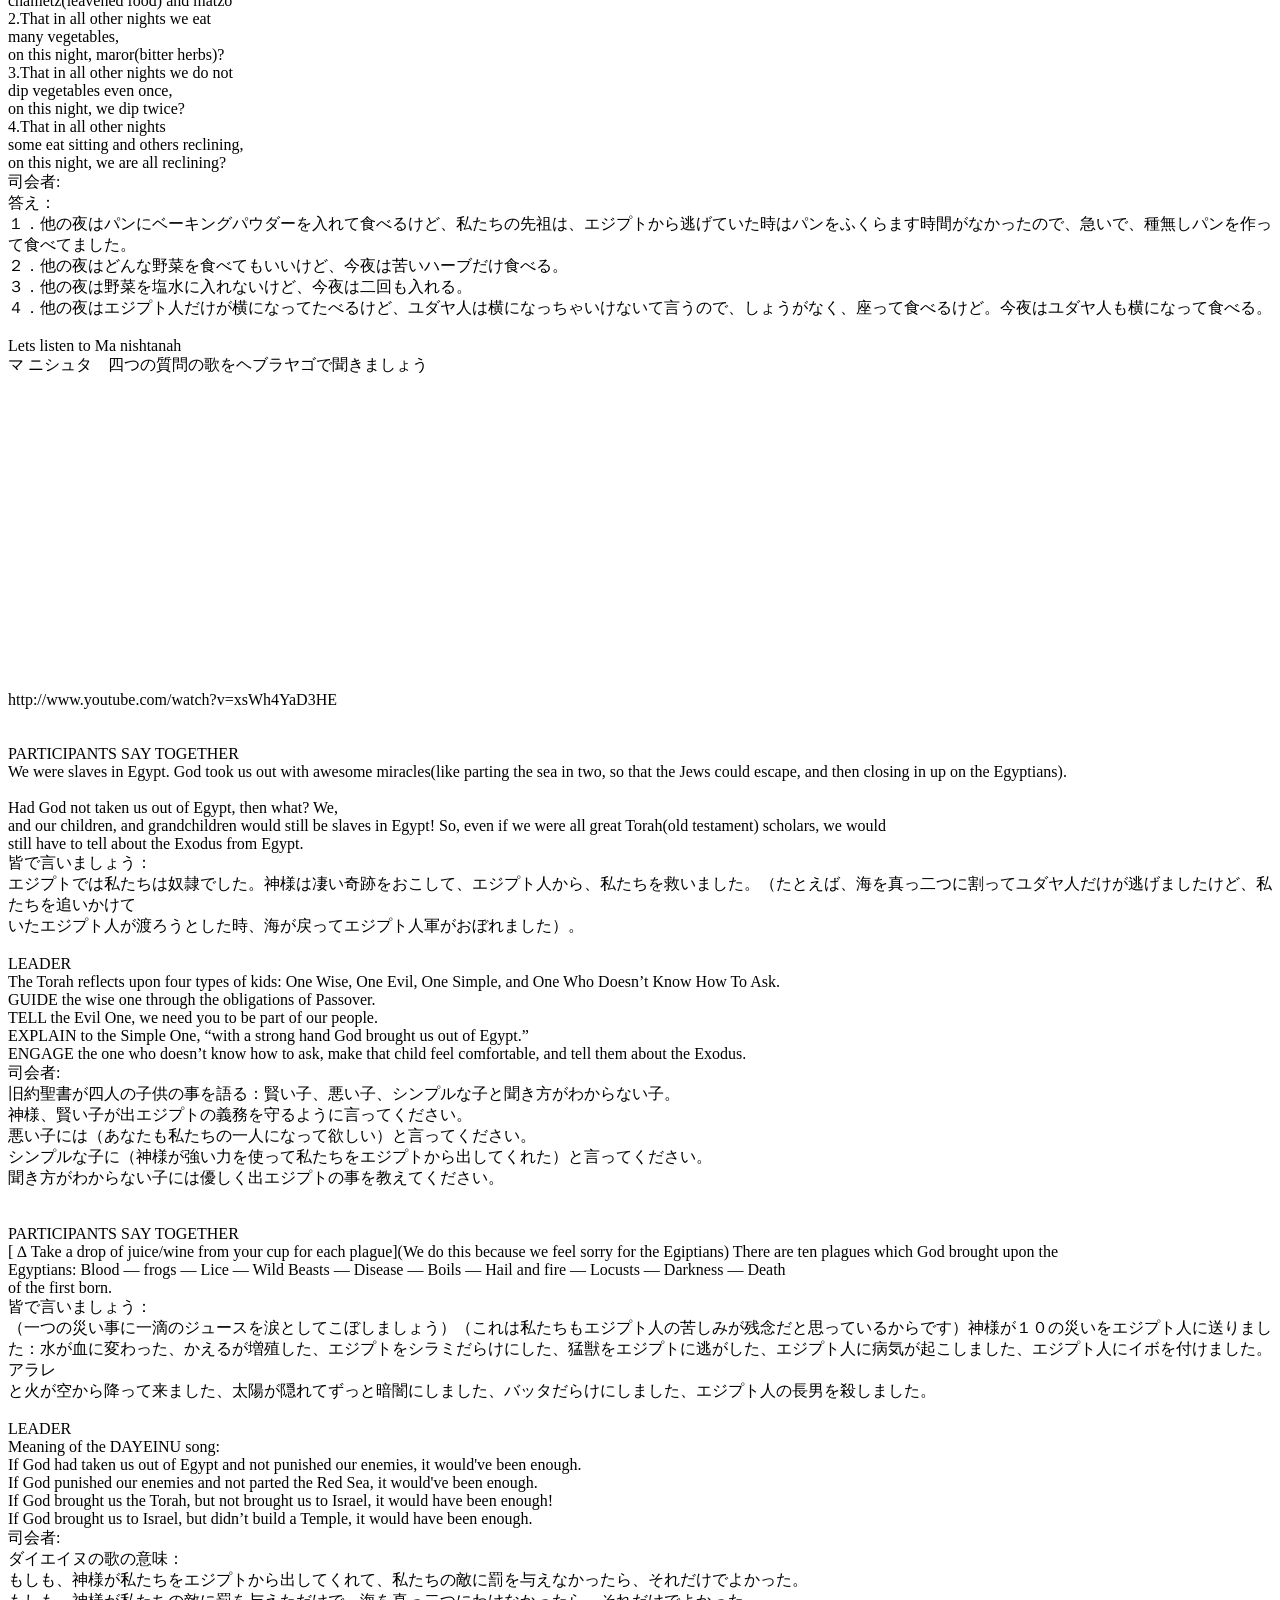
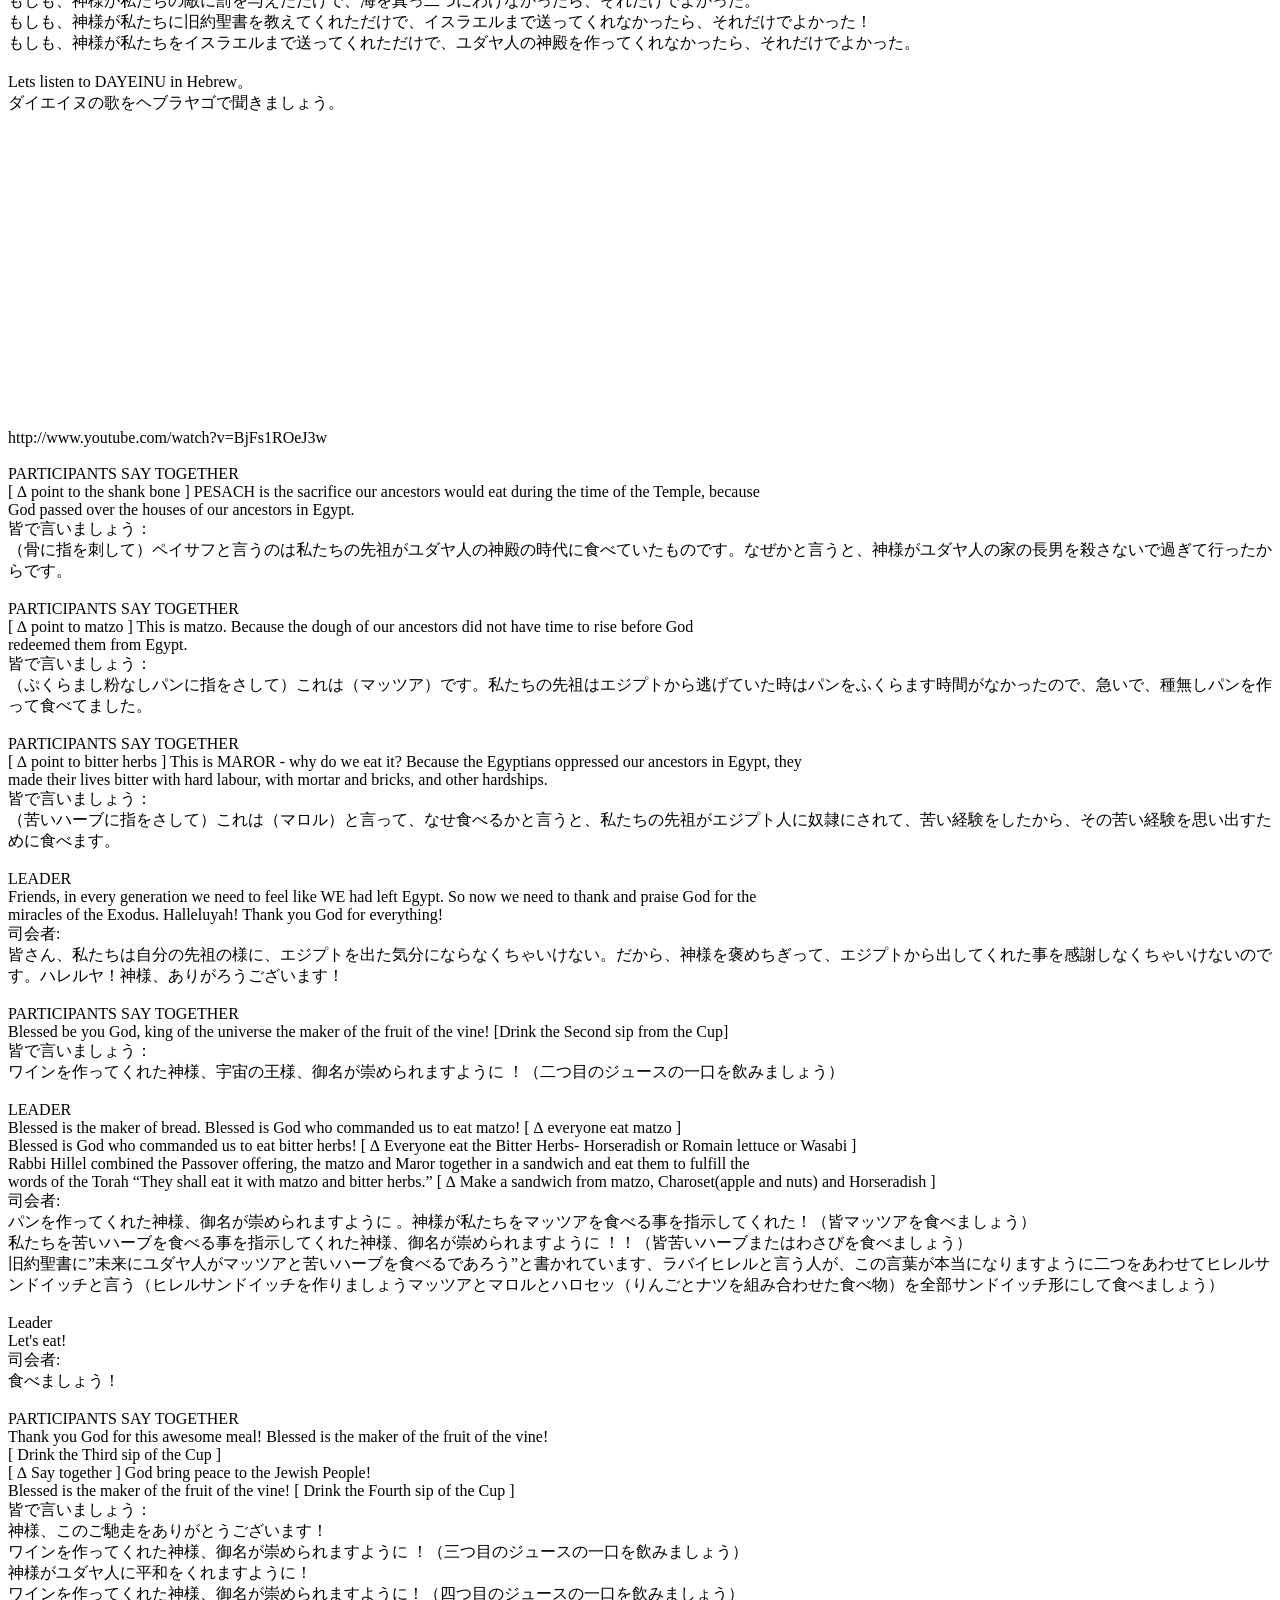
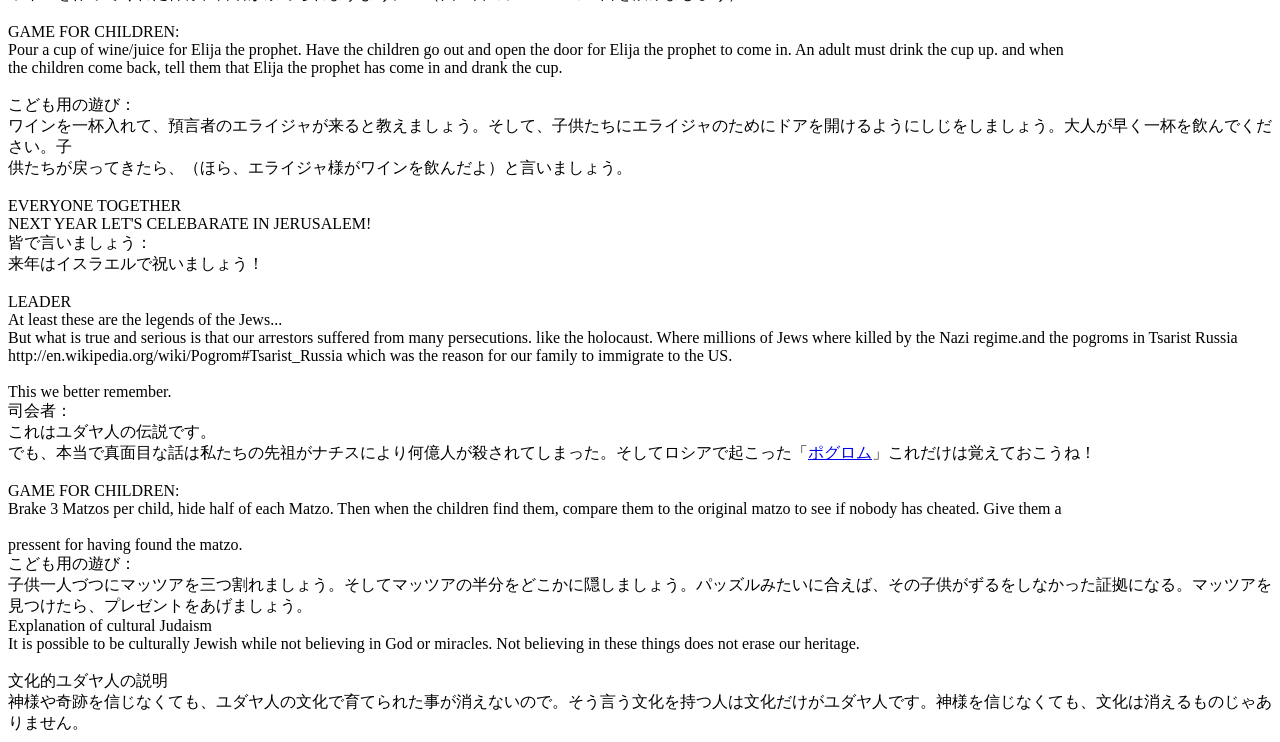
<file: Japanese_Haggada/index.html>
﻿
<!-- saved from url=(0051)http://amigojapan.duckdns.org/Japanese_Haggada.html -->
<html><head><meta http-equiv="Content-Type" content="text/html; charset=utf-8"></head><body>
<center><img src=moses-parts-the-red-sea-2.jpg height=200 width=400></center>
<BR>Japanese/English short Hagadda for cultural Jews.
<BR>Editing and Translation by Usmar A. Padow (amigojapan) usmpadow@gmail.com
<BR>Based on The Ten Minute Seder | ©2013 Rabbi Yonah Bookstein www.rabbiyonah.com 
<BR>日本語・英語　短い　ハガッダ（出エジプト記念パーティー説明書）文化的ユダヤ人用。
<BR>編集翻訳パドウ・ウスマー・エー (amigojapan) usmpadow@gmail.com
<BR>十分出エジプトパーティを編集して作りました | ©2013 Rabbi Yonah Bookstein www.rabbiyonah.com
<BR>
<BR>http://rabbiyonah.files.wordpress.com/2013/03/10minutehaggadah1.pdf
<BR>
<BR>
<BR>Things you will need for the Seder/Easy stuff to replace it with in Japan:
<BR>Wine/Grape Juice
<BR>Matzo/Tortillas
<BR>Horseraddish/Daikon radish mixed with wasabi
<BR>Charoset/Mashed up apple and nuts and honey
<BR>Z'roa(shank bone)/chicken bone
<BR>Hard boiled eggs
<BR>Salt water
<BR>A present for each child
<BR>
<BR>
<BR>必要な物リスト・日本で買いやすい物：
<BR>マッツア・トルティヤス（種無しパン（ベーキングパウダーなしパン））
<BR>ホースラディッシュ・大根おろしをわさびと混ぜましょう。
<BR>ハロッセッ・りんごとナツを砕いて,ハチミツを混ぜましょう。
<BR>ゾロア・骨(鶏の骨等)
<BR>ゆで卵（硬め）
<BR>塩水
<BR>子供一人にプレゼント一つ
<BR>
<BR>Passover Sedder Plate・出エジプト用皿
<BR>You can print this image and put it on top of a normal plate
<BR>この写真を印刷して、普通の皿にのっけてもいいです。
<BR><center><img src=plate2.jpg height=200 width=200></center>
<BR><a href=plate2.jpg>full size image・大きい画像</a>
<BR>
<BR><center><img src="passover plate with garnish.jpg" height=200 width=200></center>
<BR>Matzo/マツア　（種無しパン）
<BR><center><img src="matzo.gif"></center>
<BR>Traditional passover foods/出エジプトパーティーの定番メニュー
<BR>Matzo ball soup/マツア・ボール・スープ
<BR><center><img src="matzo ball soup.jpg" height=200 width=200></center>
<BR>Gefilte fish/ゲフィルテ・フィッシュ
<BR><center><img src="geflite-fish.jpg" height=200 width=200></center>
<BR>Men also accustom to wear a Yarmulke during passover.
<BR>男性は出エジプトパティーでヤムルカをかぶる。  
<BR><center><img src="yarmulke.jpg" height=200 width=200></center>
<BR>
<BR>LEADER
<BR>Happy Passover everyone and welcome to our Seder! We are going through the essence of the Seder: 
<BR>司会者:
<BR>ハッピー出エジプト記念パーティ、ようこそ、このパーティーでは出エジプト記念の基本をおこないます！
<BR>
<BR>
<BR>PARTICIPANTS SAY TOGETHER OVER CUP OF WINE
<BR>Blessed is the maker of the fruit of the vine! 
<BR>Thank you God for giving us festivals and seasons to rejoice, and this Festival of Matzot to commemorate the Exodus from Egypt. 
<BR>You have made us and our seasons of joy holy! [ ∆ Drink first sip of grape juice / wine ]
<BR>皆で言いましょう：
<BR>ワインを作ってくれた神様、宇御名が崇められますように ！
<BR>神様、季節の祭りを作ってくれて、種無しパン（ベーキングパウダーなしパンの祭りで出エジプトを祝える様にしてくれて、ありがとうございます。
<BR>私たちと楽しい季節を作ってくれてありがとうございます。（ワイン・ジュースの一口を飲みましょう）
<BR>
<BR>
<BR>PARTICIPANTS SAY TOGETHER 
<BR>Thank you God for　bringing us to this time and place! 
<BR>皆で言いましょう：
<BR>神様、ここで皆を集めらせてくれてありがとうございます！
<BR>
<BR>LEADER
<BR>[ ∆ Holding matzo high ] This is the poor man’s bread that our ancestors ate in the land of Egypt. All who are hungry, 
<BR>come and eat, all who are in distress, come share Passover with us! This year we are here, next year let’s celebrate in 
<BR>Jerusalem. This year we are slaves, next year may we be free! Now, I have four questions:
<BR>司会者:
<BR>（種無しパンを高く持ちながら言う）この貧乏のパンは私たちの先祖がエジプトで食べたものです。お腹を空かせてる人たちは食べに来ればいい、問題を抱えている人たちは
<BR>この出エジプト記念パーティーを一緒に祝えばいい。今年はここにいるけれども、来年はイスラエルで祝いましょう。今年は私たちは奴隷だけど来年は自由な人になる！さてと、四つ
<BR>の質問がある：
<BR>
<BR>Youngest child asks
<BR>1. What's up with the matzo? 
<BR>2. What's the deal with horseradish? 
<BR>3. What's with the dipping of the herbs? 
<BR>4. What's this whole reclining at the table business?
<BR>一番若い子供が聞く：
<BR>１．このペタンコのパンは何？
<BR>２．このわさびの味がするやつは何？
<BR>３．何でハーブを塩水に入れるの？
<BR>４．何で皆テーブルで横になって食べるの？
<BR>LEADER
<BR>Answers:
<BR>1.That in all other nights we eat both
<BR>chametz(leavened food) and matzo
<BR>2.That in all other nights we eat
<BR>many vegetables,
<BR>on this night, maror(bitter herbs)?
<BR>3.That in all other nights we do not
<BR>dip vegetables even once,
<BR>on this night, we dip twice?
<BR>4.That in all other nights
<BR>some eat sitting and others reclining,
<BR>on this night, we are all reclining?
<BR>司会者:
<BR>答え：
<BR>１．他の夜はパンにベーキングパウダーを入れて食べるけど、私たちの先祖は、エジプトから逃げていた時はパンをふくらます時間がなかったので、急いで、種無しパンを作って食べてました。
<BR>２．他の夜はどんな野菜を食べてもいいけど、今夜は苦いハーブだけ食べる。
<BR>３．他の夜は野菜を塩水に入れないけど、今夜は二回も入れる。
<BR>４．他の夜はエジプト人だけが横になってたべるけど、ユダヤ人は横になっちゃいけないて言うので、しょうがなく、座って食べるけど。今夜はユダヤ人も横になって食べる。
<BR>
<BR>Lets listen to Ma nishtanah
<BR>マ ニシュタ　四つの質問の歌をヘブラヤゴで聞きましょう
<BR><iframe width="420" height="315" src="http://www.youtube.com/embed/xsWh4YaD3HE" frameborder="0" allowfullscreen></iframe>
<BR>http://www.youtube.com/watch?v=xsWh4YaD3HE
<BR>
<BR>
<BR>PARTICIPANTS SAY TOGETHER
<BR>We were slaves in Egypt. God took us out with awesome miracles(like parting the sea in two, so that the Jews could escape, and then closing in up on the Egyptians). 
<BR>
<BR>Had God not taken us out of Egypt, then what? We, 
<BR>and our children, and grandchildren would still be slaves in Egypt! So, even if we were all great Torah(old testament) scholars, we would 
<BR>still have to tell about the Exodus from Egypt.
<BR>皆で言いましょう：
<BR>エジプトでは私たちは奴隷でした。神様は凄い奇跡をおこして、エジプト人から、私たちを救いました。（たとえば、海を真っ二つに割ってユダヤ人だけが逃げましたけど、私たちを追いかけて
<BR>いたエジプト人が渡ろうとした時、海が戻ってエジプト人軍がおぼれました）。
<BR>
<BR>LEADER
<BR>The Torah reflects upon four types of kids: One Wise, One Evil, One Simple, and One Who Doesn’t Know How To Ask. 
<BR>GUIDE the wise one through the obligations of Passover. 
<BR>TELL the Evil One, we need you to be part of our people. 
<BR>EXPLAIN to the Simple One, “with a strong hand God brought us out of Egypt.” 
<BR>ENGAGE the one who doesn’t know how to ask, make that child feel comfortable, and tell them about the Exodus.
<BR>司会者:
<BR>旧約聖書が四人の子供の事を語る：賢い子、悪い子、シンプルな子と聞き方がわからない子。
<BR>神様、賢い子が出エジプトの義務を守るように言ってください。
<BR>悪い子には（あなたも私たちの一人になって欲しい）と言ってください。
<BR>シンプルな子に（神様が強い力を使って私たちをエジプトから出してくれた）と言ってください。
<BR>聞き方がわからない子には優しく出エジプトの事を教えてください。
<BR>
<BR>
<BR>PARTICIPANTS SAY TOGETHER
<BR>[ ∆ Take a drop of juice/wine from your cup for each plague](We do this because we feel sorry for the Egiptians) There are ten plagues which God brought upon the 
<BR>Egyptians: Blood — frogs — Lice — Wild Beasts — Disease — Boils — Hail and fire — Locusts — Darkness — Death 
<BR>of the first born.
<BR>皆で言いましょう：
<BR>（一つの災い事に一滴のジュースを涙としてこぼしましょう）（これは私たちもエジプト人の苦しみが残念だと思っているからです）神様が１０の災いをエジプト人に送りました：水が血に変わった、かえるが増殖した、エジプトをシラミだらけにした、猛獣をエジプトに逃がした、エジプト人に病気が起こしました、エジプト人にイボを付けました。アラレ
<BR>と火が空から降って来ました、太陽が隠れてずっと暗闇にしました、バッタだらけにしました、エジプト人の長男を殺しました。
<BR>
<BR>LEADER
<BR>Meaning of the DAYEINU song:
<BR>If God had taken us out of Egypt and not punished our enemies, it would've been enough. 
<BR>If God punished our enemies and not parted the Red Sea, it would've been enough. 
<BR>If God brought us the Torah, but not brought us to Israel, it would have been enough! 
<BR>If God brought us to Israel, but didn’t build a Temple, it would have been enough.
<BR>司会者:
<BR>ダイエイヌの歌の意味：
<BR>もしも、神様が私たちをエジプトから出してくれて、私たちの敵に罰を与えなかったら、それだけでよかった。
<BR>もしも、神様が私たちの敵に罰を与えただけで、海を真っ二つにわけなかったら、それだけでよかった。
<BR>もしも、神様が私たちに旧約聖書を教えてくれただけで、イスラエルまで送ってくれなかったら、それだけでよかった！
<BR>もしも、神様が私たちをイスラエルまで送ってくれただけで、ユダヤ人の神殿を作ってくれなかったら、それだけでよかった。
<BR>
<BR>Lets listen to DAYEINU in Hebrew。
<BR>ダイエイヌの歌をヘブラヤゴで聞きましょう。
<BR><iframe width="420" height="315" src="http://www.youtube.com/embed/BjFs1ROeJ3w" frameborder="0" allowfullscreen></iframe>
<BR>http://www.youtube.com/watch?v=BjFs1ROeJ3w
<BR>
<BR>PARTICIPANTS SAY TOGETHER
<BR>[ ∆ point to the shank bone ] PESACH is the sacrifice our ancestors would eat during the time of the Temple, because 
<BR>God passed over the houses of our ancestors in Egypt.
<BR>皆で言いましょう：
<BR>（骨に指を刺して）ペイサフと言うのは私たちの先祖がユダヤ人の神殿の時代に食べていたものです。なぜかと言うと、神様がユダヤ人の家の長男を殺さないで過ぎて行ったからです。
<BR>
<BR>PARTICIPANTS SAY TOGETHER
<BR>[ ∆ point to matzo ] This is matzo. Because the dough of our ancestors did not have time to rise before God 
<BR>redeemed them from Egypt. 
<BR>皆で言いましょう：
<BR>（ぷくらまし粉なしパンに指をさして）これは（マッツア）です。私たちの先祖はエジプトから逃げていた時はパンをふくらます時間がなかったので、急いで、種無しパンを作って食べてました。
<BR>
<BR>PARTICIPANTS SAY TOGETHER 
<BR>[ ∆ point to bitter herbs ] This is MAROR - why do we eat it? Because the Egyptians oppressed our ancestors in Egypt, they 
<BR>made their lives bitter with hard labour, with mortar and bricks, and other hardships.
<BR>皆で言いましょう：
<BR>（苦いハーブに指をさして）これは（マロル）と言って、なせ食べるかと言うと、私たちの先祖がエジプト人に奴隷にされて、苦い経験をしたから、その苦い経験を思い出すために食べます。
<BR>
<BR>LEADER
<BR>Friends, in every generation we need to feel like WE had left Egypt. So now we need to thank and praise God for the 
<BR>miracles of the Exodus. Halleluyah! Thank you God for everything! 
<BR>司会者:
<BR>皆さん、私たちは自分の先祖の様に、エジプトを出た気分にならなくちゃいけない。だから、神様を褒めちぎって、エジプトから出してくれた事を感謝しなくちゃいけないのです。ハレルヤ！神様、ありがろうございます！
<BR>
<BR>PARTICIPANTS SAY TOGETHER
<BR>Blessed be you God, king of the universe the maker of the fruit of the vine! [Drink the Second sip from the Cup]
<BR>皆で言いましょう：
<BR>ワインを作ってくれた神様、宇宙の王様、御名が崇められますように ！（二つ目のジュースの一口を飲みましょう）
<BR>
<BR>LEADER
<BR>Blessed is the maker of bread. Blessed is God who commanded us to eat matzo! [ ∆ everyone eat matzo ]
<BR>Blessed is God who commanded us to eat bitter herbs! [ ∆ Everyone eat the Bitter Herbs- Horseradish or Romain lettuce or Wasabi ]
<BR>Rabbi Hillel combined the Passover offering, the matzo and Maror together in a sandwich and eat them to fulfill the 
<BR>words of the Torah “They shall eat it with matzo and bitter herbs.” [ ∆ Make a sandwich from matzo, Charoset(apple and nuts) and Horseradish ] 
<BR>司会者:
<BR>パンを作ってくれた神様、御名が崇められますように 。神様が私たちをマッツアを食べる事を指示してくれた！（皆マッツアを食べましょう）
<BR>私たちを苦いハーブを食べる事を指示してくれた神様、御名が崇められますように ！！（皆苦いハーブまたはわさびを食べましょう）
<BR>旧約聖書に”未来にユダヤ人がマッツアと苦いハーブを食べるであろう”と書かれています、ラバイヒレルと言う人が、この言葉が本当になりますように二つをあわせてヒレルサンドイッチと言う（ヒレルサンドイッチを作りましょうマッツアとマロルとハロセッ（りんごとナツを組み合わせた食べ物）を全部サンドイッチ形にして食べましょう）
<BR>
<BR>Leader
<BR>Let's eat!
<BR>司会者:
<BR>食べましょう！
<BR>
<BR>PARTICIPANTS SAY TOGETHER
<BR>Thank you God for this awesome meal! Blessed is the maker of the fruit of the vine! 
<BR>[ Drink the Third sip of the Cup ]
<BR>[ ∆ Say together ] God bring peace to the Jewish People!
<BR>Blessed is the maker of the fruit of the vine! [ Drink the Fourth sip of the Cup ]
<BR>皆で言いましょう：
<BR>神様、このご馳走をありがとうございます！
<BR>ワインを作ってくれた神様、御名が崇められますように ！（三つ目のジュースの一口を飲みましょう）
<BR>神様がユダヤ人に平和をくれますように！
<BR>ワインを作ってくれた神様、御名が崇められますように！（四つ目のジュースの一口を飲みましょう）
<BR>
<BR>GAME FOR CHILDREN:
<BR>Pour a cup of wine/juice for Elija the prophet. Have the children go out and open the door for Elija the prophet to come in. An adult must drink the cup up. and when 
<BR>the children come back, tell them that Elija the prophet has come in and drank the cup.
<BR>
<BR>こども用の遊び：
<BR>ワインを一杯入れて、預言者のエライジャが来ると教えましょう。そして、子供たちにエライジャのためにドアを開けるようにしじをしましょう。大人が早く一杯を飲んでください。子
<BR>供たちが戻ってきたら、（ほら、エライジャ様がワインを飲んだよ）と言いましょう。
<BR>
<BR>EVERYONE TOGETHER
<BR>NEXT YEAR LET'S CELEBARATE IN JERUSALEM!
<BR>皆で言いましょう：
<BR>来年はイスラエルで祝いましょう！
<BR>
<BR>LEADER
<BR>At least these are the legends of the Jews...
<BR>But what is true and serious is that our arrestors suffered from many persecutions. like the holocaust. Where millions of Jews where killed by the Nazi regime.and the pogroms in Tsarist Russia http://en.wikipedia.org/wiki/Pogrom#Tsarist_Russia which was the reason for our family to immigrate to the US. 
<BR>
<BR>This we better remember.
<BR>司会者：
<BR>これはユダヤ人の伝説です。
<BR>でも、本当で真面目な話は私たちの先祖がナチスにより何億人が殺されてしまった。そしてロシアで起こった「<a href=http://ja.wikipedia.org/wiki/%E3%83%9D%E3%82%B0%E3%83%AD%E3%83%A0>ポグロム</a>」これだけは覚えておこうね！
<BR>
<BR>GAME FOR CHILDREN:
<BR>Brake 3 Matzos per child,  hide half of each Matzo. Then when the children find them, compare them to the original matzo to see if nobody has cheated. Give them a 
<BR>
<BR>pressent for having found the matzo.
<BR>こども用の遊び：
<BR>子供一人づつにマッツアを三つ割れましょう。そしてマッツアの半分をどこかに隠しましょう。パッズルみたいに合えば、その子供がずるをしなかった証拠になる。マッツアを見つけたら、プレゼントをあげましょう。
<BR>Explanation of cultural Judaism
<BR>It is possible to be culturally Jewish while not believing in God or miracles. Not believing in these things does not erase our heritage.
<BR>
<BR>文化的ユダヤ人の説明
<BR>神様や奇跡を信じなくても、ユダヤ人の文化で育てられた事が消えないので。そう言う文化を持つ人は文化だけがユダヤ人です。神様を信じなくても、文化は消えるものじゃありません。
</body></html>
</file>
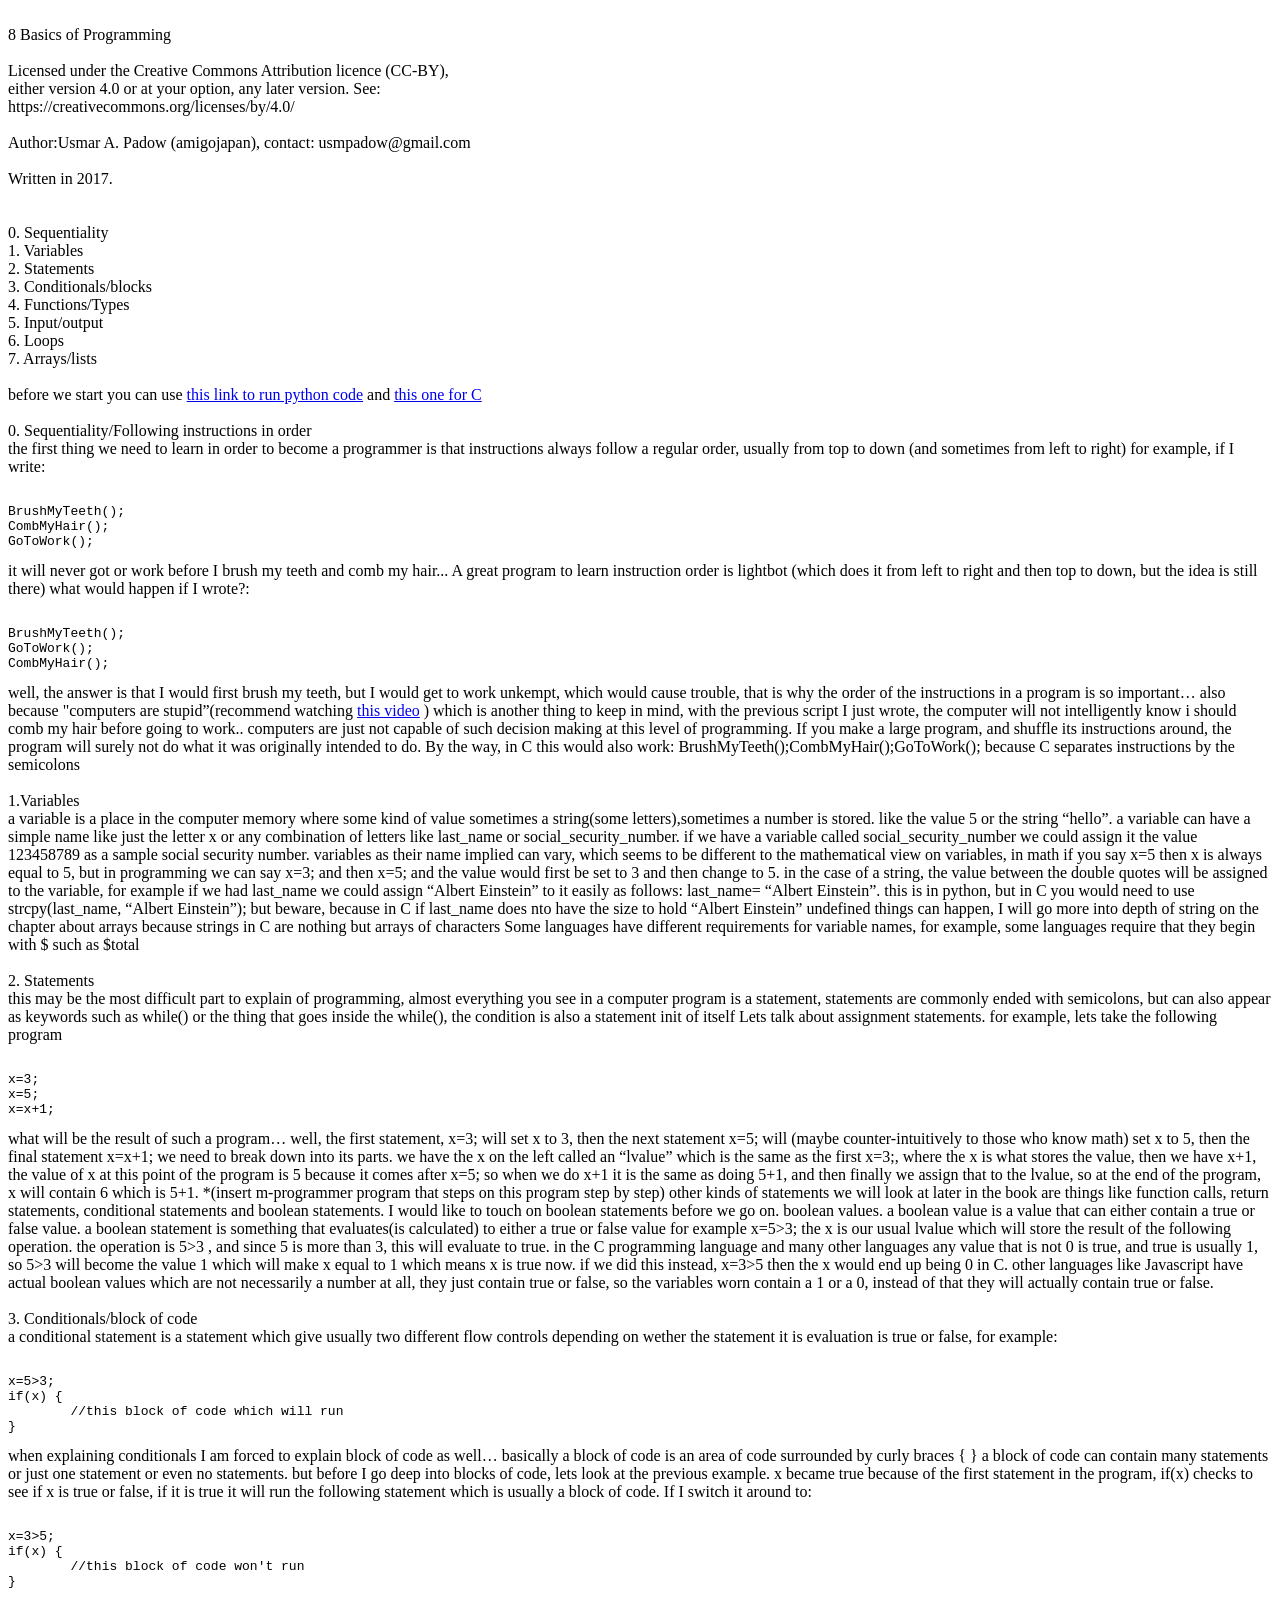
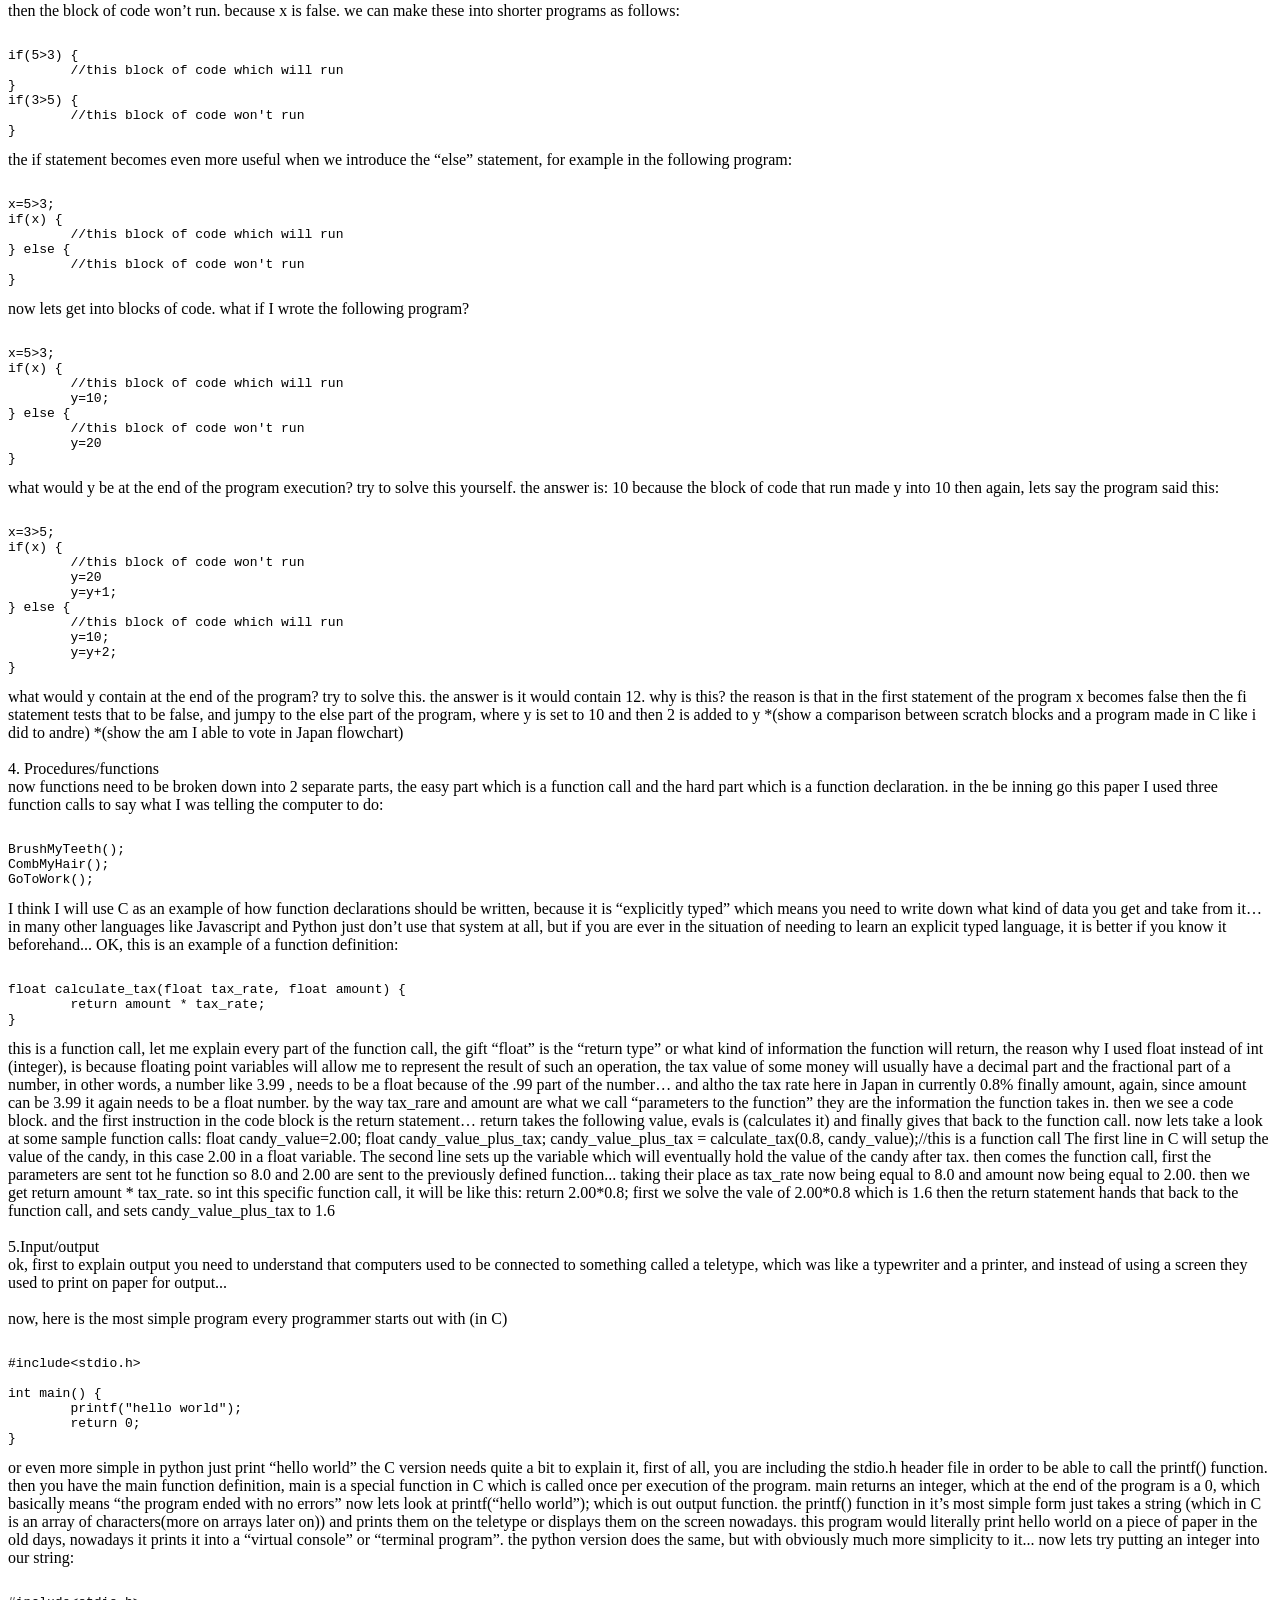
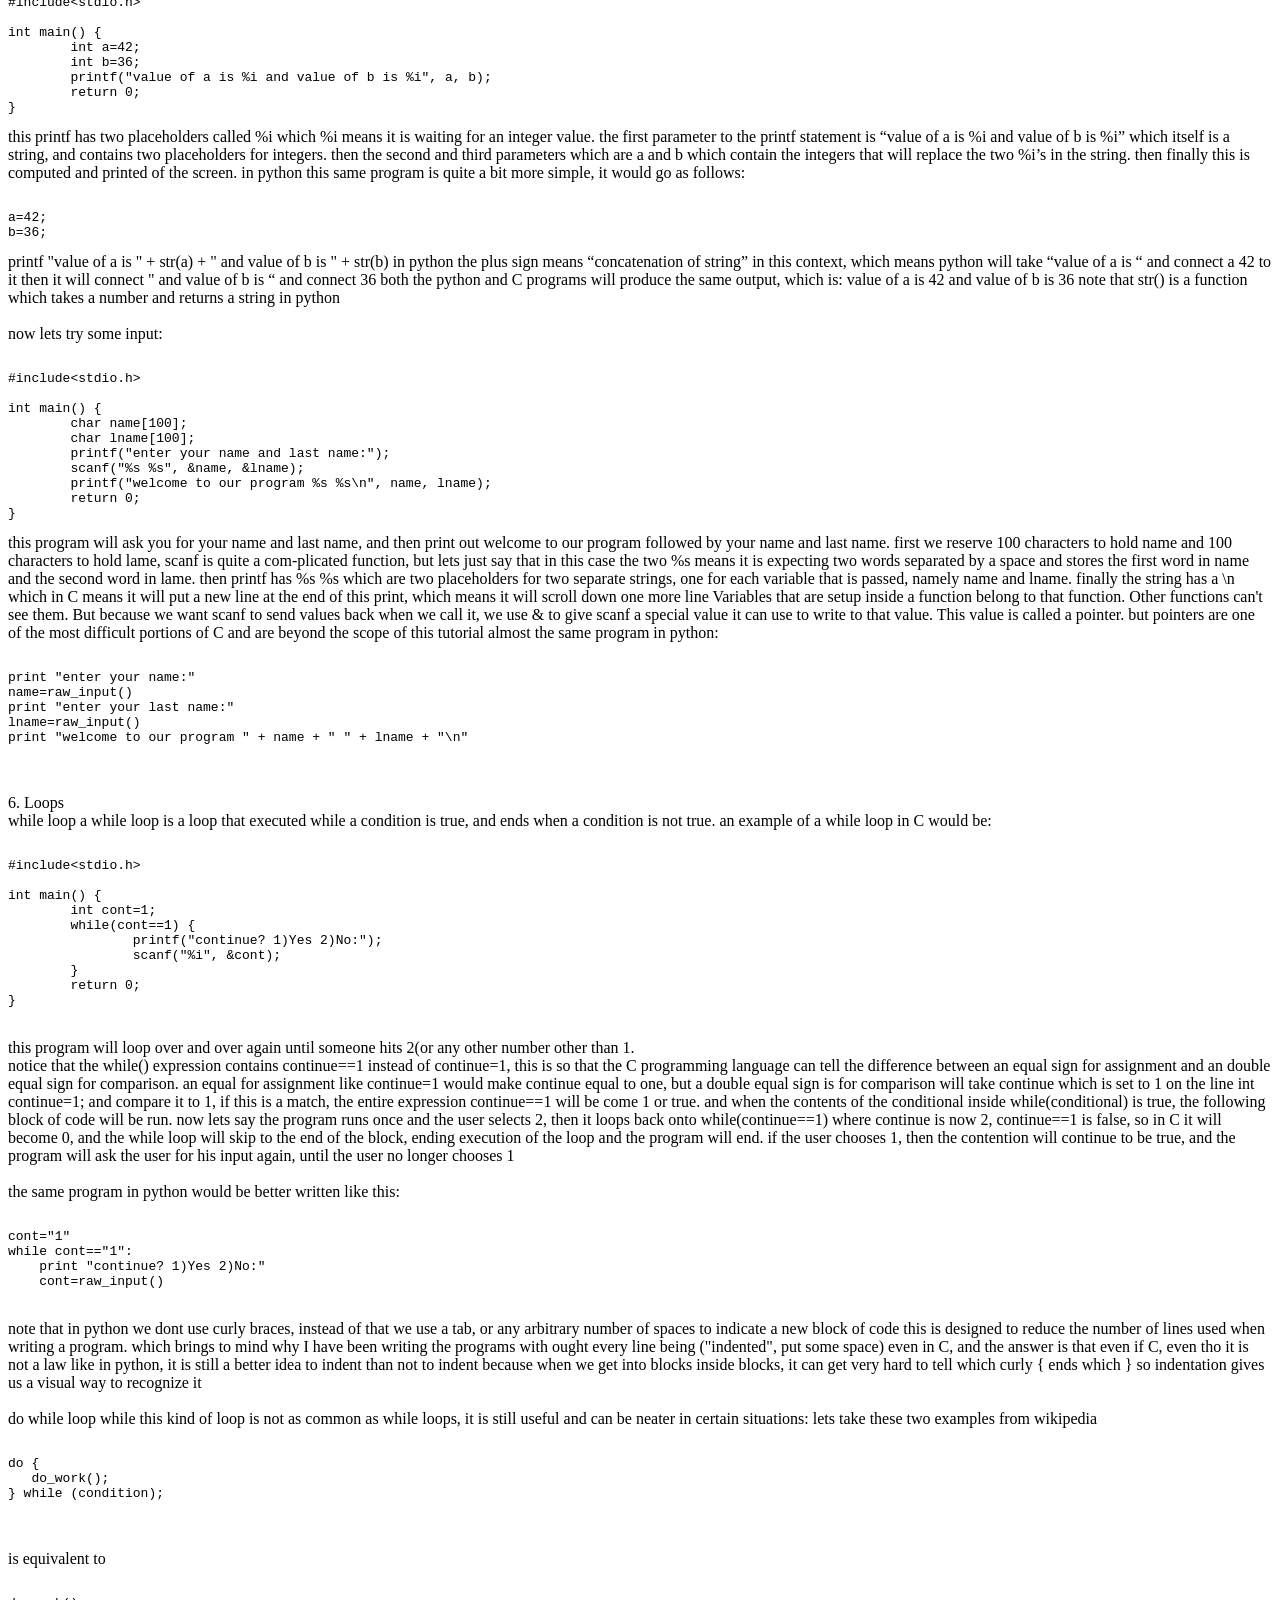
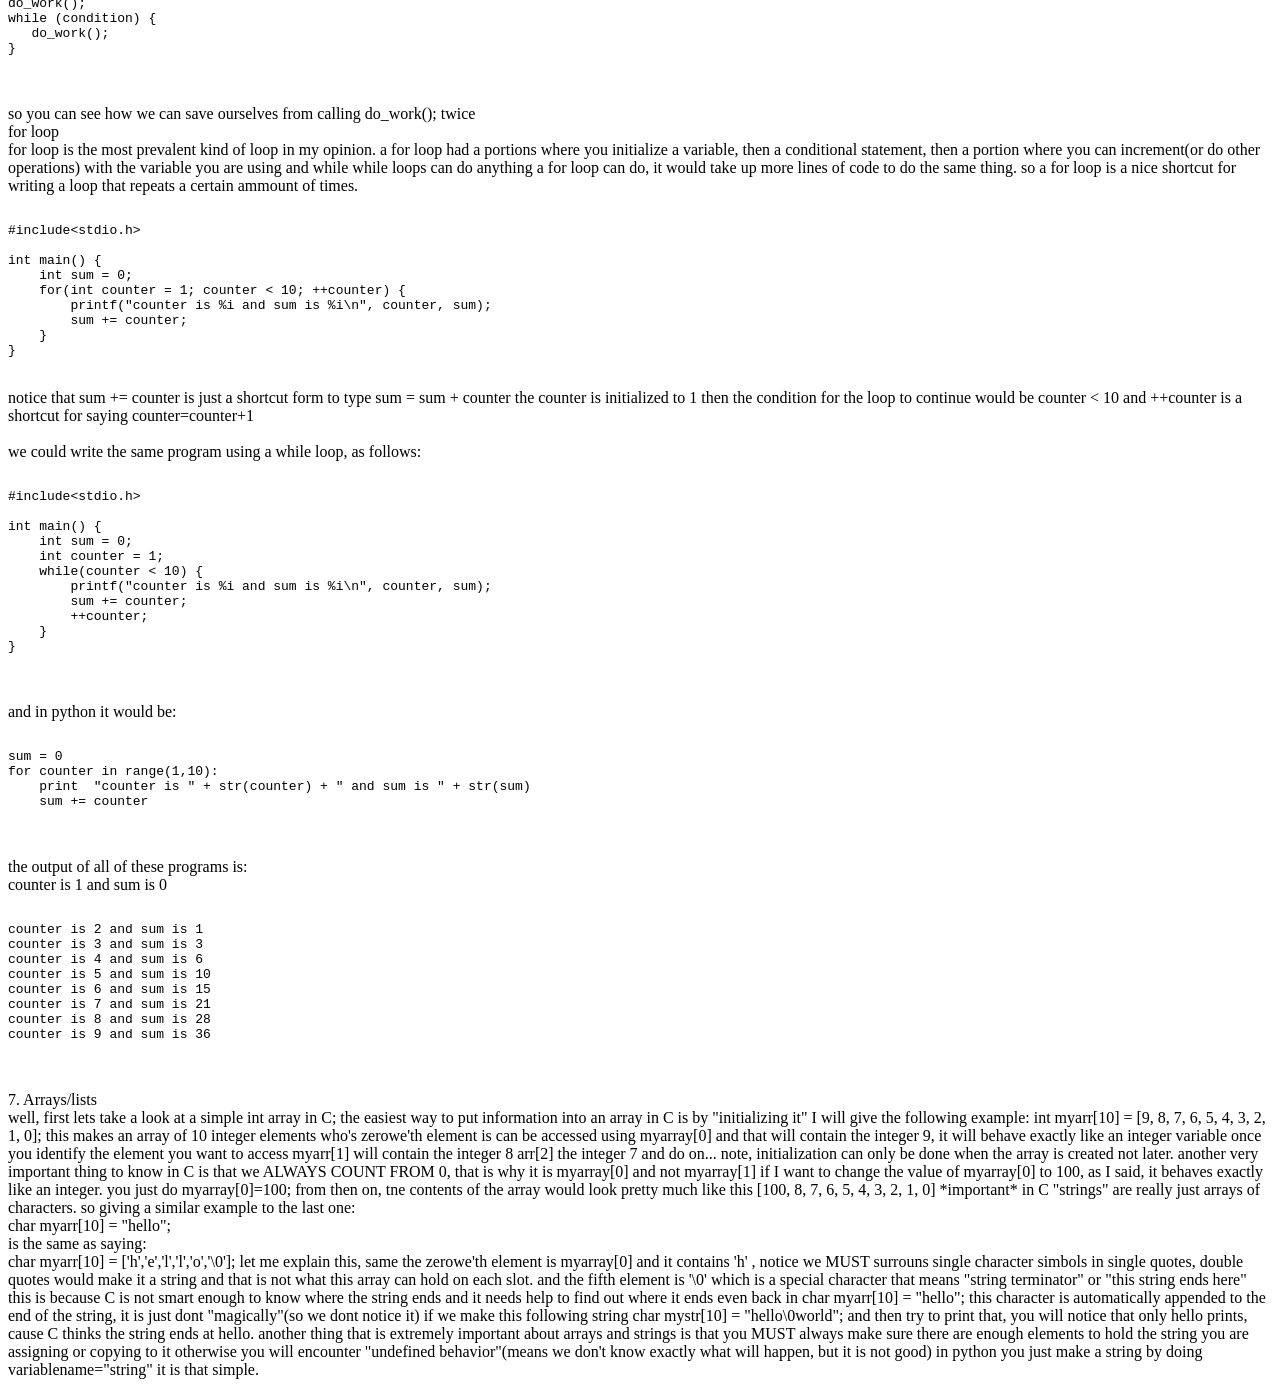
<file: 8_basics_of_programming.html>
<html><body>
<BR />8 Basics of Programming
<BR />
<BR />Licensed under the Creative Commons Attribution licence (CC-BY),
<BR />either version 4.0 or at your option, any later version. See:
<BR />https://creativecommons.org/licenses/by/4.0/
<BR />
<BR />Author:Usmar A. Padow (amigojapan), contact: usmpadow@gmail.com
<BR />
<BR />Written in 2017.
<BR />
<BR />
<BR />0. Sequentiality
<BR />1. Variables
<BR />2. Statements
<BR />3. Conditionals/blocks 
<BR />4. Functions/Types 
<BR />5. Input/output
<BR />6. Loops 
<BR />7. Arrays/lists 
<BR />
<BR />before we start you can use  <a href=https://repl.it/languages/python>this link to run python code</a> and  <a href=https://repl.it/languages/c>this one for C</a>
<BR />
<BR />0.	Sequentiality/Following instructions in order
<BR />the first thing we need to learn in order to become a programmer is that instructions always follow a regular order, usually from top
 to down (and sometimes from left to right)
for example, if I write:
<pre><code>
BrushMyTeeth();
CombMyHair();
GoToWork();
</code></pre>
it will never got or work before I brush my teeth and comb my hair...
A great program to learn instruction order is lightbot (which does it from left to right and then top to down, but the idea is still there)
what would happen if I wrote?:
<pre><code>
BrushMyTeeth();
GoToWork();
CombMyHair();
</code></pre>
well, the answer is that I would first brush my teeth, but I would get to work unkempt, which would cause trouble, that is why the order of 
the instructions in a program is so important… also because "computers are stupid”(recommend
 watching <a href=https://www.youtube.com/watch?v=EKWGGDXe5MA>this video</a> ) which is another thing to keep in mind, with the
  previous script I just wrote, the computer will not intelligently know i should comb my hair before going to work.. computers are just
   not capable of such decision making at this level of programming.
If you make a large program, and shuffle its instructions around, the program will surely not do what it was originally intended to do.
By the way, in C this would also work:
BrushMyTeeth();CombMyHair();GoToWork();
because C separates instructions by the semicolons
<BR />
<BR />1.Variables
<BR />a variable is a place in the computer memory where some kind of value sometimes a string(some letters),sometimes a number is stored.
 like the value 5 or the string “hello”.   a variable can have a simple name like just the letter x or any combination of letters like
  last_name or social_security_number.
if we have a variable called social_security_number we could assign it the value 123458789 as a sample social security number.
variables as their name implied can vary, which seems to be different to the mathematical view on variables, in math if you
 say x=5 then x is always equal to 5,  but in programming we can say x=3; and then x=5; and the value would first be set to 3 and
  then change to 5.
in the case of a string, the value between the double quotes will be assigned to the variable, for example if we had last_name we could
 assign “Albert Einstein” to it easily as follows: last_name= “Albert Einstein”. this is in python,  but in C you would need to use
  strcpy(last_name, “Albert Einstein”); but beware, because in C if last_name does nto have the size to hold “Albert Einstein” undefined
   things can happen, I will go more into depth of string on the chapter about arrays because strings in C are nothing but arrays of
    characters
Some languages have different requirements for variable names, for example, some languages require that they begin with $ such as $total
<BR />
<BR />2.	Statements 
<BR />this may be the most difficult part to explain of programming,
almost everything you see in a computer program is a statement, statements are commonly ended with semicolons, but can also appear as
 keywords such as while() or the thing that goes inside the while(), the condition is also a statement init of itself
Lets talk about assignment statements.
for example, lets take the following program
<pre><code>
x=3;
x=5;
x=x+1;
</code></pre>
what will be the result of such a program…
well, the first statement, x=3; will set x to 3, then the next statement x=5; will (maybe counter-intuitively to those who know math)
 set x to 5, then the final statement  x=x+1; we need to break down into its  parts.
we have the x on the left called an “lvalue” which is the same as the first x=3;, where the x is what stores the value, then we have x+1,
 the value of x at this point of the program is 5 because it comes after x=5; so when we do x+1 it is the same as doing 5+1, and then
  finally we assign that to the lvalue, so at the end of the program, x will contain 6 which is 5+1.
*(insert m-programmer program that steps on this program step by step)
other kinds of statements we will look at later in the book are things like function calls, return statements, conditional statements
 and boolean statements.
I would like to touch on boolean statements before we go on.
boolean values.
a boolean value is a value that can either contain a true or false value.
a boolean statement is something that evaluates(is calculated) to either a true or false value
for example x=5>3;  the x is our usual lvalue which will store the result of the following operation. the operation is 5>3 , and
 since 5 is more than 3, this will evaluate to true. in the C programming language and many other languages any value that is not 0 is
  true, and true is usually 1, so 5>3 will become the value 1 which will make x equal to 1 which means x is true now.
   if we did this instead, x=3>5 then the x would end up being 0 in C.  other languages like Javascript have actual boolean values
    which are not necessarily a number at all, they just contain true or false, so the variables worn contain a 1 or a 0, instead of
     that they will actually contain true or false.
<BR />
<BR />3. Conditionals/block of code 
<BR />a conditional statement is a statement which give usually two different flow controls depending on wether the statement it is
 evaluation is true or false, for example:
<pre><code>
x=5>3;
if(x) {
	//this block of code which will run
}
</code></pre>
when explaining conditionals I am forced to explain block of code as well…
basically a block of code is an area of code surrounded by curly braces { }
a block of code can contain many statements or just one statement or even no statements.
but before I go deep into blocks of code, lets look at the previous example. x became true because of the first statement in the
 program, if(x) checks to see if x is true or false, if it is true it will run the following statement which is usually a block of code.
If I switch it around to:
<pre><code>
x=3>5;
if(x) {
	//this block of code won't run
}
</code></pre>
then the block of code won’t run. because x is false.
we can make these into shorter programs as follows:
<pre><code>
if(5>3) {
	//this block of code which will run
}
if(3>5) {
	//this block of code won't run
}
</code></pre>
the if statement becomes even more useful when we introduce the “else” statement, for example in the following program: 
<pre><code>
x=5>3;
if(x) {
	//this block of code which will run
} else {
	//this block of code won't run
}
</code></pre>
now lets get into blocks of code.
what if I wrote the following program? 
<pre><code>
x=5>3;
if(x) {
	//this block of code which will run
	y=10;
} else {
	//this block of code won't run
	y=20
}
</code></pre>
what would y be at the end of the program execution?
try to solve this yourself.
the answer is: 10 because the block of code that run made y into 10
then again, lets say the program said this:
<pre><code>
x=3>5;
if(x) {
	//this block of code won't run
	y=20
	y=y+1;
} else {
	//this block of code which will run
	y=10;
	y=y+2;
}
</code></pre>
what would y contain at the end of the program?
try to solve this.
the answer is it would contain 12.
why is this?
the reason is that in the first statement of the program x becomes false
then the fi statement tests that to be false, and jumpy to the else part of the program, where y is set to 10 and then 2 is added to y
*(show a comparison between scratch blocks and a program made in C like i did to andre)
*(show the am I able to vote in Japan flowchart)
<BR />
<BR />4. Procedures/functions 
<BR />now functions need to be broken down into 2 separate parts, the easy part which is a function call and the hard part which is a
 function declaration.
in the be inning go this paper I used three function calls to say what I was telling the computer to do:
<pre><code>
BrushMyTeeth();
CombMyHair();
GoToWork();
</code></pre>
I think I will use C as an example of how function declarations should be written, because it is “explicitly typed” which means you
 need to write down what kind of data you get and take from it… in many other languages like Javascript and Python just don’t use that
  system at all, but if you are ever in the situation of needing to learn an explicit typed language, it is better if you know 
  it beforehand...
OK, this is an example of a function definition:
<pre><code>
float calculate_tax(float tax_rate, float amount) {
	return amount * tax_rate;
}
</code></pre>
this is a function call, let me explain every part of the function call,
the gift “float” is the “return type” or what kind of information the function will return, the reason why I used float instead of
 int (integer), is because floating point variables will allow me to represent the result of such an operation, the tax value of some
  money will usually have  a decimal part and the fractional part of a number, in other words, a number like 3.99 , needs to be a float
   because of the .99 part of the number… and altho the tax rate here in Japan in currently 0.8% finally amount, again, since amount can
    be 3.99 it again needs to be a float number.
by the way tax_rare and amount are what we call “parameters to the function” they are the information the function takes in.
then we see a code block. and the first instruction in the code block is the return statement…   return takes the following value, 
evals is (calculates it) and finally gives that back to the function call.
now lets take a look at some sample function calls:
float candy_value=2.00;
float candy_value_plus_tax;
candy_value_plus_tax = calculate_tax(0.8, candy_value);//this is a function call
The first line in C will setup the value of the candy, in this case 2.00 in a float variable.
The second line sets up the variable which will eventually hold the value of the candy after tax.
then comes the function call, first the parameters are sent tot he function so 8.0 and 2.00 are sent to the previously defined function...
 taking their place as tax_rate now being equal to 8.0 and amount now being equal to 2.00.
then we get return amount * tax_rate. so int this specific function call, it will be like this:
 return 2.00*0.8;
first we solve the vale of 2.00*0.8  which is 1.6 then the return statement hands that back to the function call, and
 sets candy_value_plus_tax to 1.6
<BR />
<BR />5.Input/output
<BR />ok, first to explain output you need to understand that computers used to be connected to something called a teletype, which was
 like a typewriter and a printer, and instead of using a screen they used to print on paper for output...
<BR />
<BR />now, here is the most simple program every programmer starts out with (in C)
<pre><code>
#include&lt;stdio.h&gt;

int main() {
	printf("hello world");
	return 0;
}
</code></pre>
or even more simple in python just
print “hello world”
the C version needs quite a bit to explain it, first of all, you are including the stdio.h header file in order to be able to call
 the printf() function. then you have the main function definition, main is a special function in C which is called once per
  execution of the program. main returns an integer, which at the end of the program is a 0, which basically
   means “the program ended with no errors”
now lets look at 	printf(“hello world”); which is out output function.
the printf() function in it’s most simple form just takes a string (which in C is an array of characters(more on arrays later on)) and 
prints them on the teletype or displays them on the screen nowadays.
this program would literally print hello world  on a piece of paper in the old days, nowadays it prints it into a “virtual console” or
 “terminal program”.
the python version does the same, but with obviously much more simplicity to it...
now lets try putting an integer into our string:
<pre><code>
#include&lt;stdio.h&gt;

int main() {
	int a=42;
	int b=36;
	printf("value of a is %i and value of b is %i", a, b);
	return 0;
}
</code></pre>
this printf has two placeholders called %i which %i means it is waiting for an integer value. the first parameter to
 the printf statement is “value of a is %i and value of b is %i” which itself is a string, and contains two placeholders
  for integers. then the second and third parameters which are a and b which contain the integers that will replace the
   two %i’s in the string. then finally this is computed and printed of the screen.
in python this same program is quite a bit more simple, it would go as follows:
<pre><code>
a=42;
b=36;
</code></pre>
printf "value of a is " + str(a) + " and value of b is " + str(b)
in python the plus sign means “concatenation of string” in this context, which means python will take “value of a is “ and connect
 a 42 to it then it will connect " and value of b is “ and connect 36
both the python and C programs will produce the same output, which is:
value of a is 42 and value of b is 36
note that str() is a function which takes a number and returns a string in python
<BR />
<BR />now lets try some input:
<pre><code>
#include&lt;stdio.h&gt;

int main() {
        char name[100];
        char lname[100];
        printf("enter your name and last name:");
        scanf("%s %s", &name, &lname);
        printf("welcome to our program %s %s\n", name, lname);
        return 0;
}
</code></pre>
this program will ask you for your name and last name, and then print out welcome to our program followed by your name and last name.
first we reserve 100 characters to hold name and  100 characters to hold lame, scanf is quite a com-plicated function,  but lets just
 say that in this case the two %s means it is expecting two words separated by a space and stores the first word in name and the
  second word in lame. then printf has %s %s which are two placeholders for two separate strings, one for each variable that is
   passed, namely name and lname. finally the string has a \n which in C means it will put a new line at the end of this print,
    which means it will scroll down one more line
Variables that are setup inside a function belong to that function. Other functions can't see them. But
 because we want scanf to send values back when we call it, we use & to give scanf a special value it can use to write to that value.
  This value is called a pointer.
but pointers are one of the most difficult portions of C and are beyond the scope of this tutorial
almost the same program in python:
<pre><code>
print "enter your name:"
name=raw_input()
print "enter your last name:"
lname=raw_input()
print "welcome to our program " + name + " " + lname + "\n"
</code></pre>
<BR />
<BR />6. Loops 
<BR />
while loop
a while loop is a loop that executed while a condition is true, and ends when a condition is not true.
an example of a while loop in C would be:
<BR />
<pre><code>
#include&lt;stdio.h&gt;

int main() {
        int cont=1;
        while(cont==1) {
                printf("continue? 1)Yes 2)No:");
                scanf("%i", &cont);
        }
        return 0;
}
</code></pre>
<BR />this program will loop over and over again until someone hits 2(or any other number other than 1.
<BR />
notice that the while() expression contains continue==1 instead of continue=1, this is so that the C programming
language can tell the difference between an equal sign for assignment and an double equal sign for comparison.
an equal for assignment like continue=1 would make continue equal to one,  but a double equal sign is for comparison
will take continue which is set to 1 on the line int continue=1; and compare it to 1, if this is a match, the entire
expression continue==1 will be come 1 or true.  and when the contents of the conditional inside while(conditional)
is true, the following block of code will be run. now lets say the program runs once and the user selects 2, then
it loops back onto while(continue==1) where continue is now 2, continue==1 is false, so in C it will become 0, and
the while loop will skip to the end of the block, ending execution of the loop and the program will end. if the
user chooses 1, then the contention will continue to be true, and the program will ask the user for his input
again, until the user no longer chooses 1
<BR />
<BR />the same program in python would be better written like this:
<pre><code>
cont="1"
while cont=="1":
    print "continue? 1)Yes 2)No:"
    cont=raw_input()
</code></pre>
<BR />note that in python we dont use curly braces, instead of that we use a tab, or any arbitrary number of spaces to indicate a new block
 of code
this is designed to reduce the number of lines used when writing a program.
which brings to mind why I have been writing the programs with ought every line being ("indented", put some space) even in C, and 
the answer is that even if C, even tho it is not a law like in python, it is still a better idea to indent than not to indent because when
 we get
into blocks inside blocks, it can get very hard to tell which curly { ends which } so indentation gives us a visual way to recognize it
<BR />
<BR />do while loop
while this kind of loop is not as common as while loops, it is still useful and can be neater in certain situations:
lets take these two examples from wikipedia
<pre><code>
do {
   do_work();  
} while (condition);
</code></pre>
<BR />
<BR />is equivalent to
<BR />
<pre><code>
do_work();
while (condition) {
   do_work();
}
</code></pre>
<BR />
<BR />so you can see how we can save ourselves from calling do_work(); twice
<BR />
for loop
<BR />for loop is the most prevalent kind of loop in my opinion.
a for loop had a portions where you initialize a variable, then a conditional statement, then a portion where you
can increment(or do other operations) with the variable you are using
and while while loops can do anything a for loop can do, it would take up more lines of code to do the same thing.
so a for loop is a nice shortcut for writing a loop that repeats a certain ammount of times.
<BR />
<pre><code>
#include&lt;stdio.h&gt;

int main() {
    int sum = 0;
    for(int counter = 1; counter < 10; ++counter) {
        printf("counter is %i and sum is %i\n", counter, sum);
        sum += counter; 
    }
}
</code></pre>
<BR />
notice that sum += counter is just a shortcut form to type sum = sum + counter
the counter is initialized to 1 then the condition for the loop to continue would be counter < 10 and ++counter is a shortcut for
 saying counter=counter+1
<BR />
<BR />we could write the same program using a while loop, as follows:
<BR />
<pre><code>
#include&lt;stdio.h&gt;

int main() {
    int sum = 0;
    int counter = 1;
    while(counter < 10) {
        printf("counter is %i and sum is %i\n", counter, sum);
        sum += counter;
        ++counter;
    }
}
</code></pre>
<BR />
<BR />and in python it would be:
<BR />
<pre><code>
sum = 0
for counter in range(1,10):
    print  "counter is " + str(counter) + " and sum is " + str(sum)
    sum += counter
</code></pre>    
<BR />
<BR />the output of all of these programs is:
<BR />counter is 1 and sum is 0
<pre><code>
counter is 2 and sum is 1
counter is 3 and sum is 3
counter is 4 and sum is 6
counter is 5 and sum is 10
counter is 6 and sum is 15
counter is 7 and sum is 21
counter is 8 and sum is 28
counter is 9 and sum is 36
</code></pre>
<BR />
<BR />7. Arrays/lists
<BR />well, first lets take a look at a simple int array in C;
the easiest way to put information into an array in C is by "initializing it" I will give the following example:
int myarr[10] = [9, 8, 7, 6, 5, 4, 3, 2, 1, 0];
this makes an array of 10 integer elements who's zerowe'th element is can be accessed using myarray[0] and that will contain
the integer 9, it will behave exactly like an integer variable once you identify the element you want to access myarr[1]
will contain the integer 8 arr[2] the integer 7 and do on...
note, initialization can only be done when the array is created not later.
another very important thing to know in C is that we ALWAYS COUNT FROM 0, that is why it is myarray[0] and not myarray[1]
if I want to change the value of myarray[0]  to 100, as I said, it behaves exactly like an integer. you just do myarray[0]=100;
from then on, tne contents of the array would look pretty much like this [100, 8, 7, 6, 5, 4, 3, 2, 1, 0]
*important* in C "strings" are really just arrays of characters. so giving a similar example to the last one:
<BR />char myarr[10] = "hello";
<BR />is the same as saying:
<BR />char myarr[10] = ['h','e','l','l','o','\0'];
let me explain this, same the zerowe'th element is myarray[0] and it contains 'h'  , notice we MUST surrouns single character simbols
in single quotes, double quotes would make it a string and that is not what this array can hold on each slot. and the fifth element is '\0'
which is a special character that means "string terminator" or "this string ends here" this is because C is not smart enough to know where
the string ends and it needs help to find out where it ends even back in char myarr[10] = "hello"; this character is automatically appended 
to the end of the string, it is just dont "magically"(so we dont notice it) if we make this following
 string char mystr[10] = "hello\0world";
and then try to print that, you will notice that only hello prints, cause C thinks the string ends at hello.
another thing that is extremely important about arrays and strings is that you MUST always make sure there are enough elements to hold the
 string you are assigning or copying
to it otherwise you will encounter "undefined behavior"(means we don't know exactly what will happen, but it is not good)
in python you just make a  string by doing variablename="string" it is that simple.
</body></html>
</file>
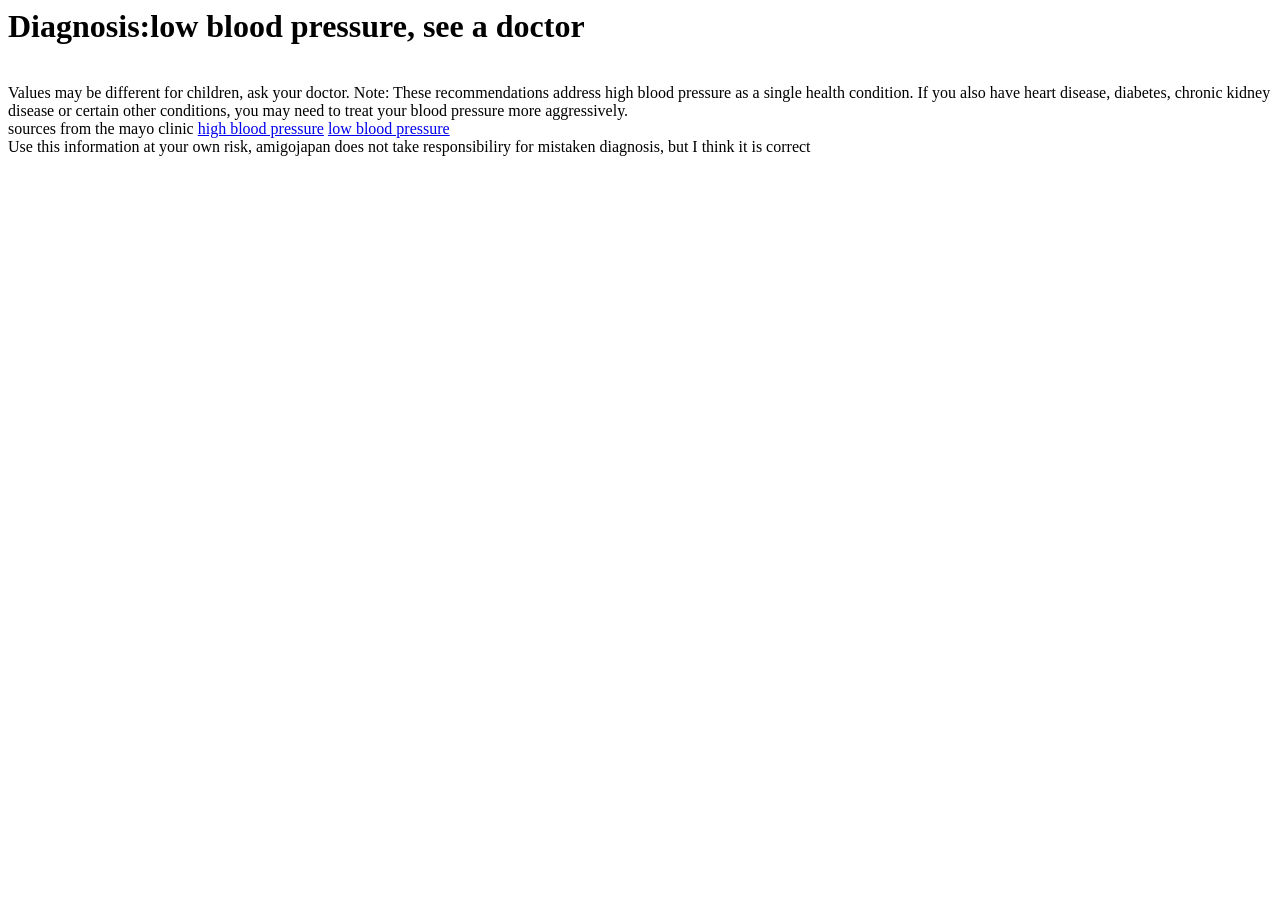
<file: blood_pressure_analyzer.html>
<html>
<head>
<script type="text/javascript">
	function show_prompt() {
		var top=prompt("Enter top number","");
		var bottom=prompt("Enter bottom number","");
		//90 or less on the top number in a blood pressure reading or 60 mm Hg or less  (the bottom number) is generally considered low blood pressure.
		//Below 120	and Below 80	Normal blood pressure
		//Between 120-139	or Between 80-89	Prehypertension
		//Between 140-159	or Between 90-99	Stage 1 hypertension
		//160 or higher	or 100 or higher	Stage 2 hypertension
		var output="<h1>";
		output=output+"Diagnosis:";
		if(top<=90||bottom<=60) {
			output=output+"low blood pressure, see a doctor";
		}else if(top>=160||bottom>=100) {
			output=output+"Stage 2 hypertension(high blood pressure), Maintain or adopt a healthy lifestyle. Talk to your doctor about taking more than one medication.";
		}else if(top>=140||bottom>=90) {
			output=output+"Stage 1 hypertension(high blood pressure), Maintain or adopt a healthy lifestyle. If your blood pressure goal isn't reached in about a month, talk to your doctor about taking one or more medications.";
		}else if(top>=120||bottom>=80) {
			output=output+"Prehypertension(slightly higher than normal blood pressure)予備軍, Maintain or adopt a healthy lifestyle.";
		}else if(top<120&&bottom<80) {
			output=output+"normal blood pressure, Maintain or adopt a healthy lifestyle.";
		}
		output=output+"</h1>";
		output=output+"<BR>Values may be different for children, ask your doctor. Note: These recommendations address high blood pressure as a single health condition. If you also have heart disease, diabetes, chronic kidney disease or certain other conditions, you may need to treat your blood pressure more aggressively.";
		output=output+"<BR>sources from the mayo clinic <a href=http://www.mayoclinic.org/diseases-conditions/high-blood-pressure/in-depth/blood-pressure/art-20050982>high blood pressure</a> <a href=http://www.mayoclinic.org/diseases-conditions/low-blood-pressure/basics/definition/con-20032298>low blood pressure</a>";
		output=output+"<BR>Use this information at your own risk,  amigojapan does not take responsibiliry for mistaken diagnosis, but I think it is correct";
		document.getElementById('output1').innerHTML=output;
	}
</script>
</head>
<div id="output1">No output</div>
<body onload="show_prompt()";></body>
</html>
</file>
<file: style.css>
@charset "utf-8";
/* CSS Document */

body {
	margin: 0;
	padding: 0;
	text-align: left;
	font: 12px Arial, Helvetica, sans-serif;
	color: #061C37;
	background: #8CBDE1;
	background-image:url(images/background.png);
	background-repeat:repeat-x;
}

*
{
margin:0px;
padding:0px;
}

#header
{
width:900px;
height:237px;
padding:7px 7px 7px 7px;
background-color:#FFFFFF;
margin-bottom:7px;
margin-top:20px;
}

#picture
{
	width:900px;
	height:237px;
	background-image:url(images/picture.jpg);
	background-repeat:no-repeat;	
}


h1, h2, h3
{
	padding:0px;
	margin:0px;
}

#header h1
{
position:relative;
left:12px;	
top:10px;
color:#EEF5FD;
font-size:40px;
}

#header h2
{
position:relative;
display:block;
float:right;
top:158px;
margin-right:11px;
font-size:20px;
color:#2661CE;
}



#container
{
width:914px;
margin:0px auto 0px auto;
}

#main
{
	display:block;left
background-color:#FFFFFF;
padding-top:7px;
padding-bottom:7px;
}

.leftcol h2
{
	text-align:left;
	margin-left:12px;
	font-size:21px;
	color: #1D5174;
	margin-bottom:6px;
}



.maincol h2
{
color:#498DD8;
margin-bottom:3px;
}

.maincol p
{
margin-bottom:6px;
}




.clear
{
clear:both;	
}



#leftcol_container
{
	width:auto;
	float:left;
}
#maincol_container
{
	display: block;
	width: auto;
	float: right; 
	
}


.leftcol_bottom
{
background-image:url(images/leftcol_bottom.png)	;
background-repeat:no-repeat;
width:220px;
height:13px;
margin-bottom:13px;
}




.maincol_bottom
{
background-image:url(images/maincol_bottom.png)	;
background-repeat:no-repeat;
width:auto;
height:13px;
margin-bottom:13px;
}


.leftcol, .maincol
{
clear:both;	
padding-left:5px;
padding-right:5px;	
padding-bottom:5px;	
padding-top:12px;
}



.leftcol
{
display:block;
background-color:#AFD3EB;
background-image:url(images/leftcol_top.png);
background-repeat:no-repeat;
width:210px;

}


a,a:visited
{
	text-decoration:none;
	color:#1779CA;
}

a:hover
{
	color:#7DBDEC;
	border-bottom: #7DBDEC dotted 1px;
}

.leftcol ul
{
padding-left:12px;
padding-bottom:7px;
list-style:none;
font-size:15px;
font-weight:bold;
}



.maincol
{
display:block;
background-image:url(images/maincol_top.png);
background-repeat:no-repeat;
background-color:#EEF5FB;
width:650px;
font-size:15px;

}

.center
{
    text-align: center;
    margin-left: auto;
    margin-right: auto;
}

#footer h3
{
font-size:12px;
width:inherit;	
text-align:center;
margin:0 auto 0 auto;
	
	
}
</file>
